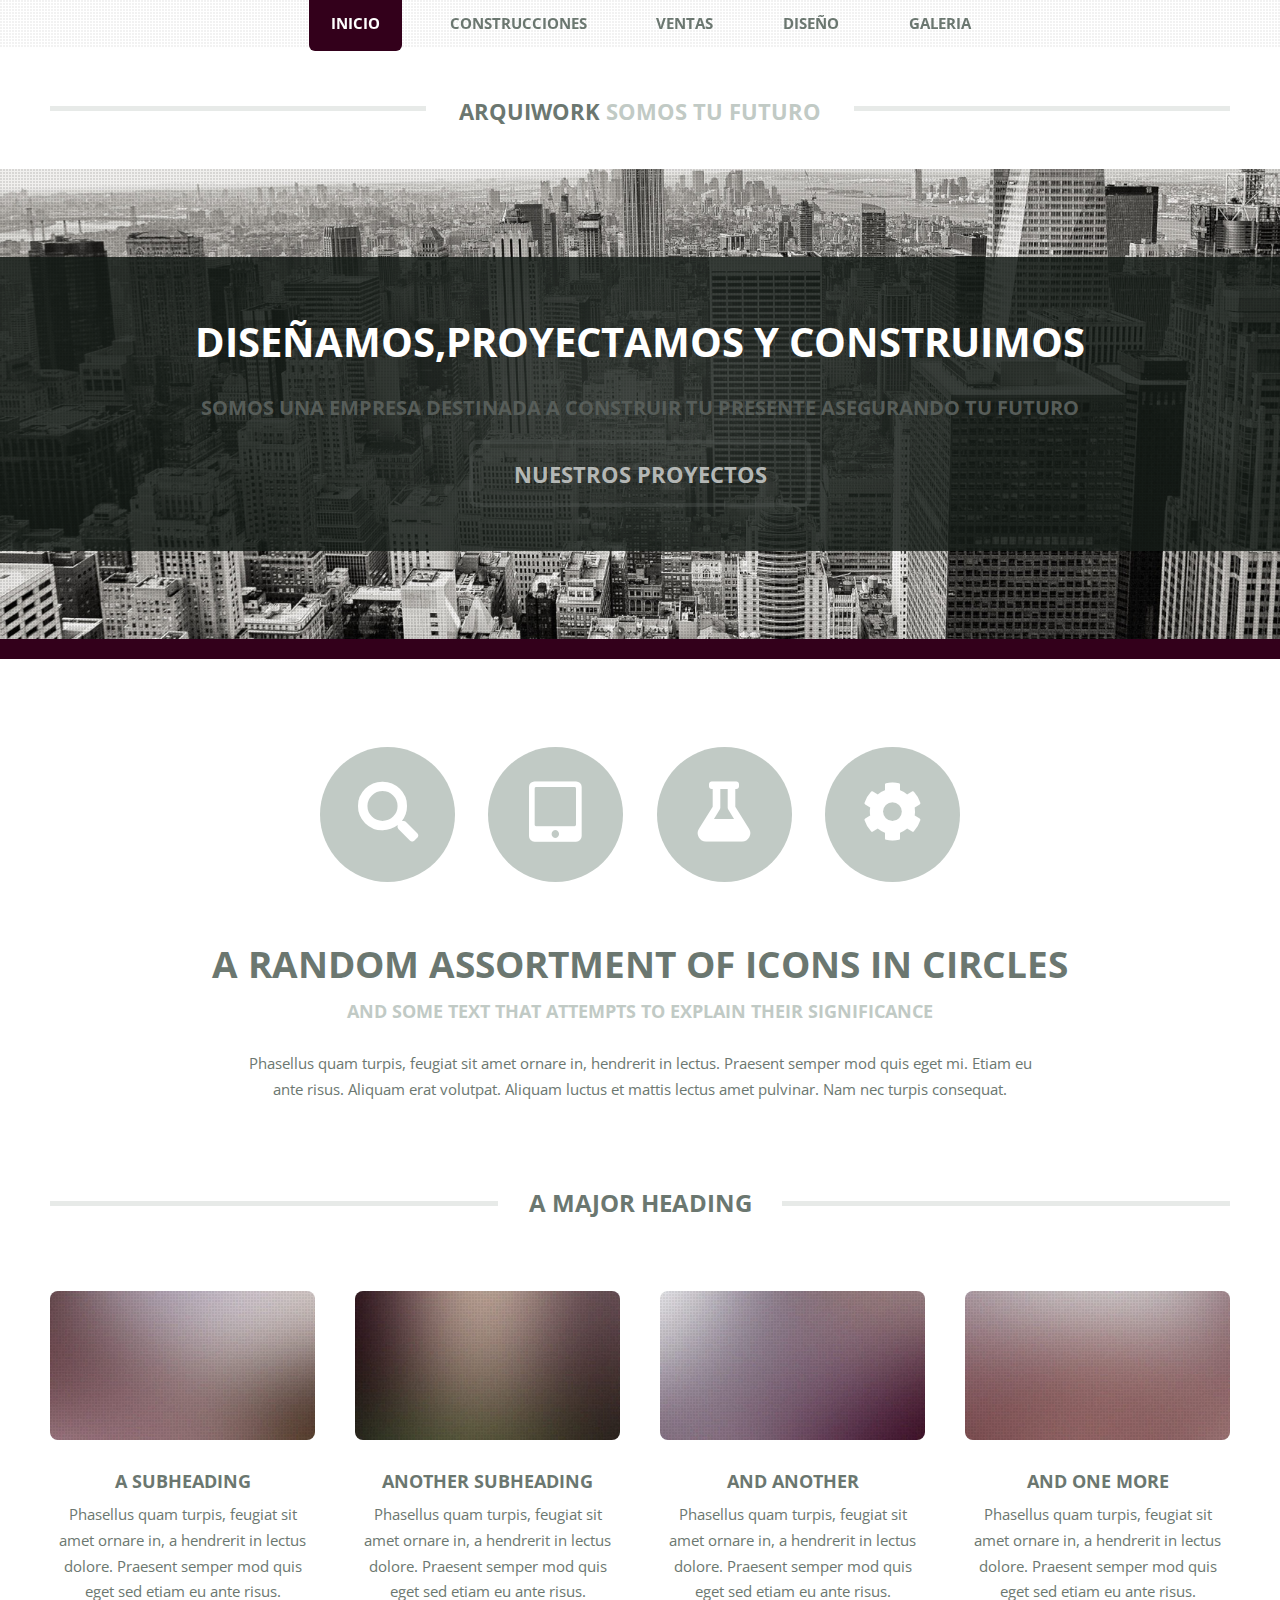
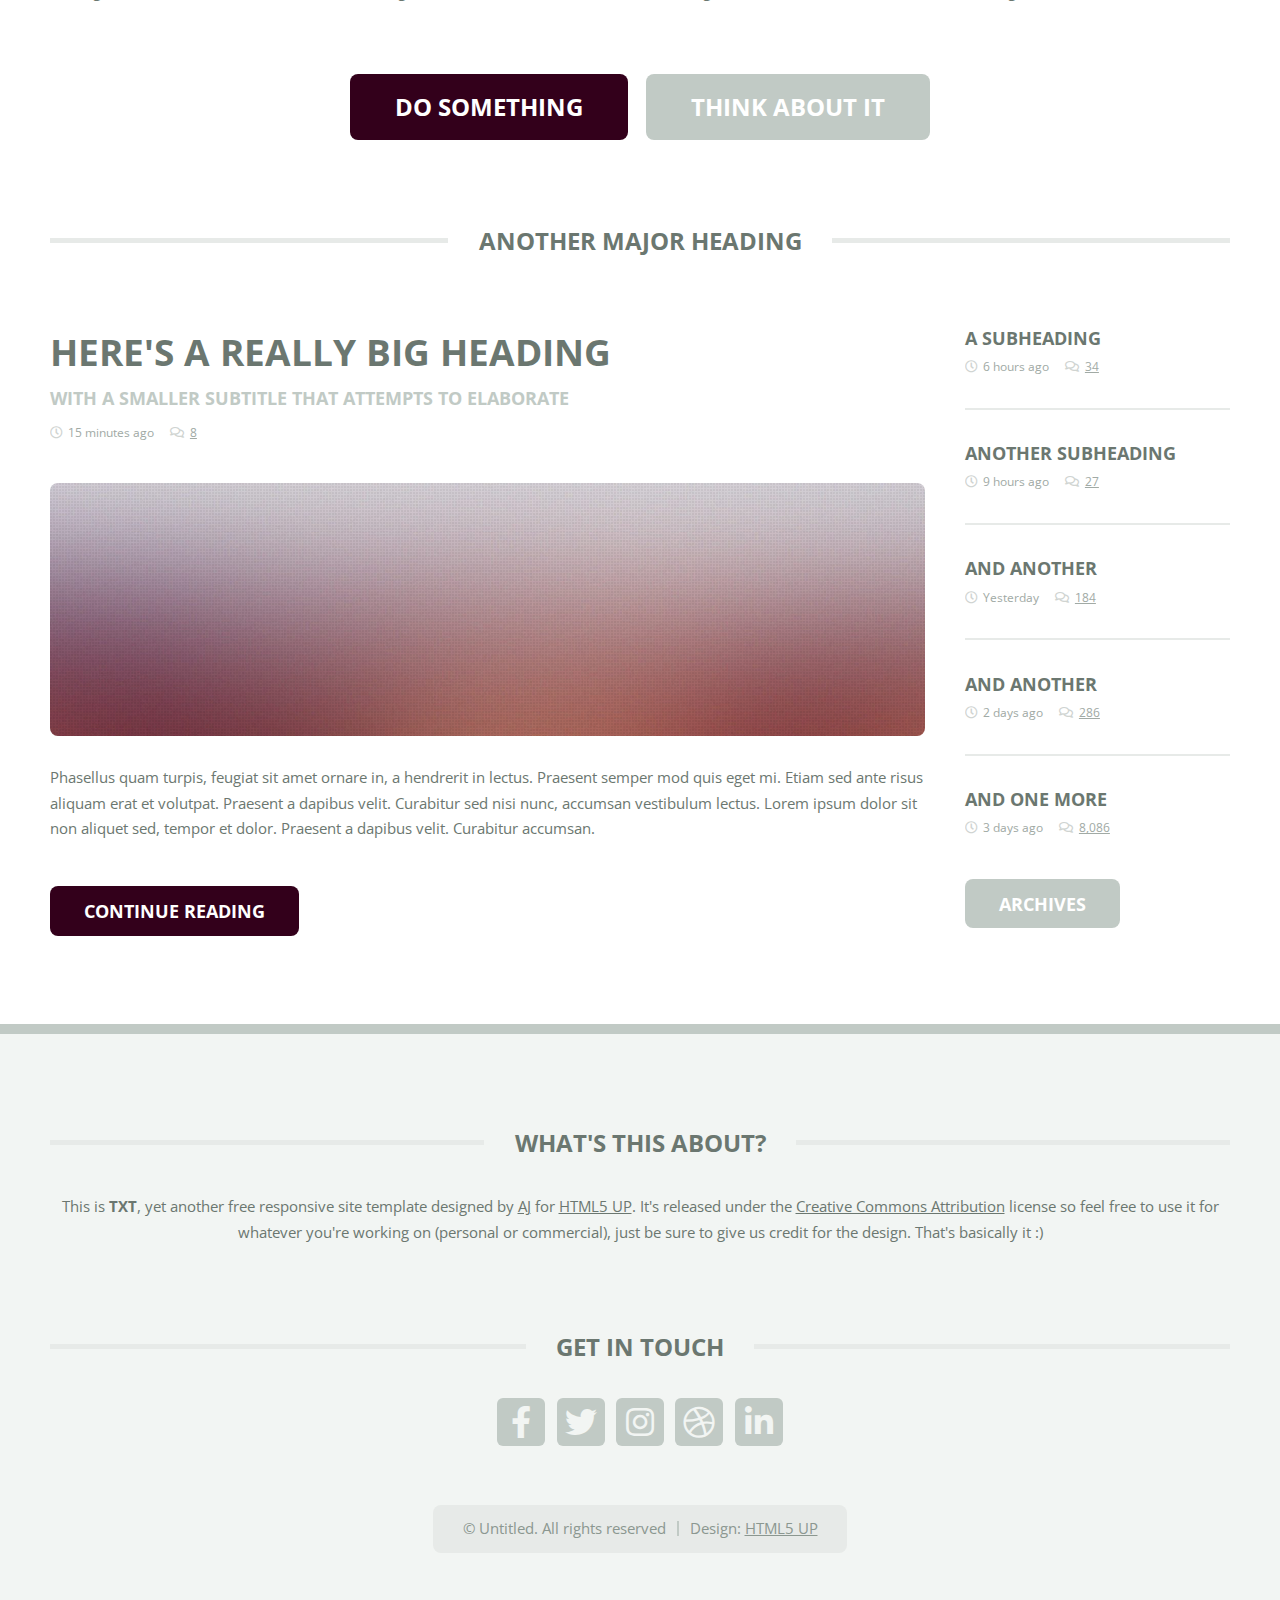
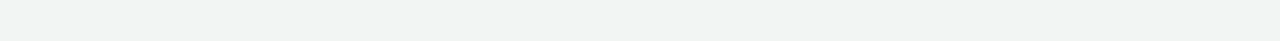
<file: arquitectura forge/html5up-txt/index.html>
<!DOCTYPE HTML>
<!--
	TXT by HTML5 UP
	html5up.net | @ajlkn
	Free for personal and commercial use under the CCA 3.0 license (html5up.net/license)
-->
<html>
	<head>
		<title>TXT by HTML5 UP</title>
		<meta charset="utf-8" />
		<meta name="viewport" content="width=device-width, initial-scale=1, user-scalable=no" />
		<link rel="stylesheet" href="assets/css/main.css" />
	</head>
	<body class="homepage is-preload">
		<div id="page-wrapper">

			<!-- Header -->
				<header id="header">
					<div class="logo container">
						<div>
							<h1><a href="index.html" id="logo">Arquiwork</a></h1>
							<p>Somos tu futuro</p>
						</div>
					</div>
				</header>

			<!-- Nav -->
				<nav id="nav">
					<ul>
						<li class="current"><a href="index.html">Inicio</a></li>
						<li>
							<a href="#">Construcciones</a>
							<ul>
								<li><a href="#">Edificios</a></li>
								<li><a href="#">Casas</a></li>
							</ul>
						</li>
						<li><a href="left-sidebar.html">Ventas</a>
						<ul>
							<li><a href="#">Departamentos</a></li>
							<li><a href="#">Casas</a></li>
							<li> <a href="#">Oficinas</a> </li>
							<li><a href="#">Lotes</a></li>
						</ul>
						</li>
						<li><a href="right-sidebar.html">Diseño</a>
						<ul>
							<li><a href="#">Interiores</a></li>
							<li><a href="#">Exteriores</a></li>
							<li> <a href="#">Planos</a> </li>
						</ul>
						</li>
						<li><a href="no-sidebar.html">Galeria</a></li>
					</ul>
				</nav>

			<!-- Banner -->
				<section id="banner">
					<div class="content">
						<h2>Diseñamos,Proyectamos y Construimos</h2>
						<p>
							somos una empresa destinada a construir tu presente asegurando tu futuro </p>
						<a href="#main" class="button scrolly">Nuestros Proyectos</a>
					</div>
				</section>

			<!-- Main -->
				<section id="main">
					<div class="container">
						<div class="row gtr-200">
							<div class="col-12">

								<!-- Highlight -->
									<section class="box highlight">
										<ul class="special">
											<li><a href="#" class="icon solid fa-search"><span class="label">Magnifier</span></a></li>
											<li><a href="#" class="icon solid fa-tablet-alt"><span class="label">Tablet</span></a></li>
											<li><a href="#" class="icon solid fa-flask"><span class="label">Flask</span></a></li>
											<li><a href="#" class="icon solid fa-cog"><span class="label">Cog?</span></a></li>
										</ul>
										<header>
											<h2>A random assortment of icons in circles</h2>
											<p>And some text that attempts to explain their significance</p>
										</header>
										<p>
											Phasellus quam turpis, feugiat sit amet ornare in, hendrerit in lectus. Praesent semper mod quis eget mi. Etiam eu<br />
											ante risus. Aliquam erat volutpat. Aliquam luctus et mattis lectus amet pulvinar. Nam nec turpis consequat.
										</p>
									</section>

							</div>
							<div class="col-12">

								<!-- Features -->
									<section class="box features">
										<h2 class="major"><span>A Major Heading</span></h2>
										<div>
											<div class="row">
												<div class="col-3 col-6-medium col-12-small">

													<!-- Feature -->
														<section class="box feature">
															<a href="#" class="image featured"><img src="images/pic01.jpg" alt="" /></a>
															<h3><a href="#">A Subheading</a></h3>
															<p>
																Phasellus quam turpis, feugiat sit amet ornare in, a hendrerit in
																lectus dolore. Praesent semper mod quis eget sed etiam eu ante risus.
															</p>
														</section>

												</div>
												<div class="col-3 col-6-medium col-12-small">

													<!-- Feature -->
														<section class="box feature">
															<a href="#" class="image featured"><img src="images/pic02.jpg" alt="" /></a>
															<h3><a href="#">Another Subheading</a></h3>
															<p>
																Phasellus quam turpis, feugiat sit amet ornare in, a hendrerit in
																lectus dolore. Praesent semper mod quis eget sed etiam eu ante risus.
															</p>
														</section>

												</div>
												<div class="col-3 col-6-medium col-12-small">

													<!-- Feature -->
														<section class="box feature">
															<a href="#" class="image featured"><img src="images/pic03.jpg" alt="" /></a>
															<h3><a href="#">And Another</a></h3>
															<p>
																Phasellus quam turpis, feugiat sit amet ornare in, a hendrerit in
																lectus dolore. Praesent semper mod quis eget sed etiam eu ante risus.
															</p>
														</section>

												</div>
												<div class="col-3 col-6-medium col-12-small">

													<!-- Feature -->
														<section class="box feature">
															<a href="#" class="image featured"><img src="images/pic04.jpg" alt="" /></a>
															<h3><a href="#">And One More</a></h3>
															<p>
																Phasellus quam turpis, feugiat sit amet ornare in, a hendrerit in
																lectus dolore. Praesent semper mod quis eget sed etiam eu ante risus.
															</p>
														</section>

												</div>
												<div class="col-12">
													<ul class="actions">
														<li><a href="#" class="button large">Do Something</a></li>
														<li><a href="#" class="button alt large">Think About It</a></li>
													</ul>
												</div>
											</div>
										</div>
									</section>

							</div>
							<div class="col-12">

								<!-- Blog -->
									<section class="box blog">
										<h2 class="major"><span>Another Major Heading</span></h2>
										<div>
											<div class="row">
												<div class="col-9 col-12-medium">
													<div class="content">

														<!-- Featured Post -->
															<article class="box post">
																<header>
																	<h3><a href="#">Here's a really big heading</a></h3>
																	<p>With a smaller subtitle that attempts to elaborate</p>
																	<ul class="meta">
																		<li class="icon fa-clock">15 minutes ago</li>
																		<li class="icon fa-comments"><a href="#">8</a></li>
																	</ul>
																</header>
																<a href="#" class="image featured"><img src="images/pic05.jpg" alt="" /></a>
																<p>
																	Phasellus quam turpis, feugiat sit amet ornare in, a hendrerit in lectus. Praesent
																	semper mod quis eget mi. Etiam sed ante risus aliquam erat et volutpat. Praesent a
																	dapibus velit. Curabitur sed nisi nunc, accumsan vestibulum lectus. Lorem ipsum
																	dolor sit non aliquet sed, tempor et dolor. Praesent a dapibus velit. Curabitur
																	accumsan.
																</p>
																<a href="#" class="button">Continue Reading</a>
															</article>

													</div>
												</div>
												<div class="col-3 col-12-medium">
													<div class="sidebar">

														<!-- Archives -->
															<ul class="divided">
																<li>
																	<article class="box post-summary">
																		<h3><a href="#">A Subheading</a></h3>
																		<ul class="meta">
																			<li class="icon fa-clock">6 hours ago</li>
																			<li class="icon fa-comments"><a href="#">34</a></li>
																		</ul>
																	</article>
																</li>
																<li>
																	<article class="box post-summary">
																		<h3><a href="#">Another Subheading</a></h3>
																		<ul class="meta">
																			<li class="icon fa-clock">9 hours ago</li>
																			<li class="icon fa-comments"><a href="#">27</a></li>
																		</ul>
																	</article>
																</li>
																<li>
																	<article class="box post-summary">
																		<h3><a href="#">And Another</a></h3>
																		<ul class="meta">
																			<li class="icon fa-clock">Yesterday</li>
																			<li class="icon fa-comments"><a href="#">184</a></li>
																		</ul>
																	</article>
																</li>
																<li>
																	<article class="box post-summary">
																		<h3><a href="#">And Another</a></h3>
																		<ul class="meta">
																			<li class="icon fa-clock">2 days ago</li>
																			<li class="icon fa-comments"><a href="#">286</a></li>
																		</ul>
																	</article>
																</li>
																<li>
																	<article class="box post-summary">
																		<h3><a href="#">And One More</a></h3>
																		<ul class="meta">
																			<li class="icon fa-clock">3 days ago</li>
																			<li class="icon fa-comments"><a href="#">8,086</a></li>
																		</ul>
																	</article>
																</li>
															</ul>
															<a href="#" class="button alt">Archives</a>

													</div>
												</div>
											</div>
										</div>
									</section>

							</div>
						</div>
					</div>
				</section>

			<!-- Footer -->
				<footer id="footer">
					<div class="container">
						<div class="row gtr-200">
							<div class="col-12">

								<!-- About -->
									<section>
										<h2 class="major"><span>What's this about?</span></h2>
										<p>
											This is <strong>TXT</strong>, yet another free responsive site template designed by
											<a href="http://twitter.com/ajlkn">AJ</a> for <a href="http://html5up.net">HTML5 UP</a>. It's released under the
											<a href="http://html5up.net/license/">Creative Commons Attribution</a> license so feel free to use it for
											whatever you're working on (personal or commercial), just be sure to give us credit for the design.
											That's basically it :)
										</p>
									</section>

							</div>
							<div class="col-12">

								<!-- Contact -->
									<section>
										<h2 class="major"><span>Get in touch</span></h2>
										<ul class="contact">
											<li><a class="icon brands fa-facebook-f" href="#"><span class="label">Facebook</span></a></li>
											<li><a class="icon brands fa-twitter" href="#"><span class="label">Twitter</span></a></li>
											<li><a class="icon brands fa-instagram" href="#"><span class="label">Instagram</span></a></li>
											<li><a class="icon brands fa-dribbble" href="#"><span class="label">Dribbble</span></a></li>
											<li><a class="icon brands fa-linkedin-in" href="#"><span class="label">LinkedIn</span></a></li>
										</ul>
									</section>

							</div>
						</div>

						<!-- Copyright -->
							<div id="copyright">
								<ul class="menu">
									<li>&copy; Untitled. All rights reserved</li><li>Design: <a href="http://html5up.net">HTML5 UP</a></li>
								</ul>
							</div>

					</div>
				</footer>

		</div>

		<!-- Scripts -->
			<script src="assets/js/jquery.min.js"></script>
			<script src="assets/js/jquery.dropotron.min.js"></script>
			<script src="assets/js/jquery.scrolly.min.js"></script>
			<script src="assets/js/browser.min.js"></script>
			<script src="assets/js/breakpoints.min.js"></script>
			<script src="assets/js/util.js"></script>
			<script src="assets/js/main.js"></script>

	</body>
</html>
</file>
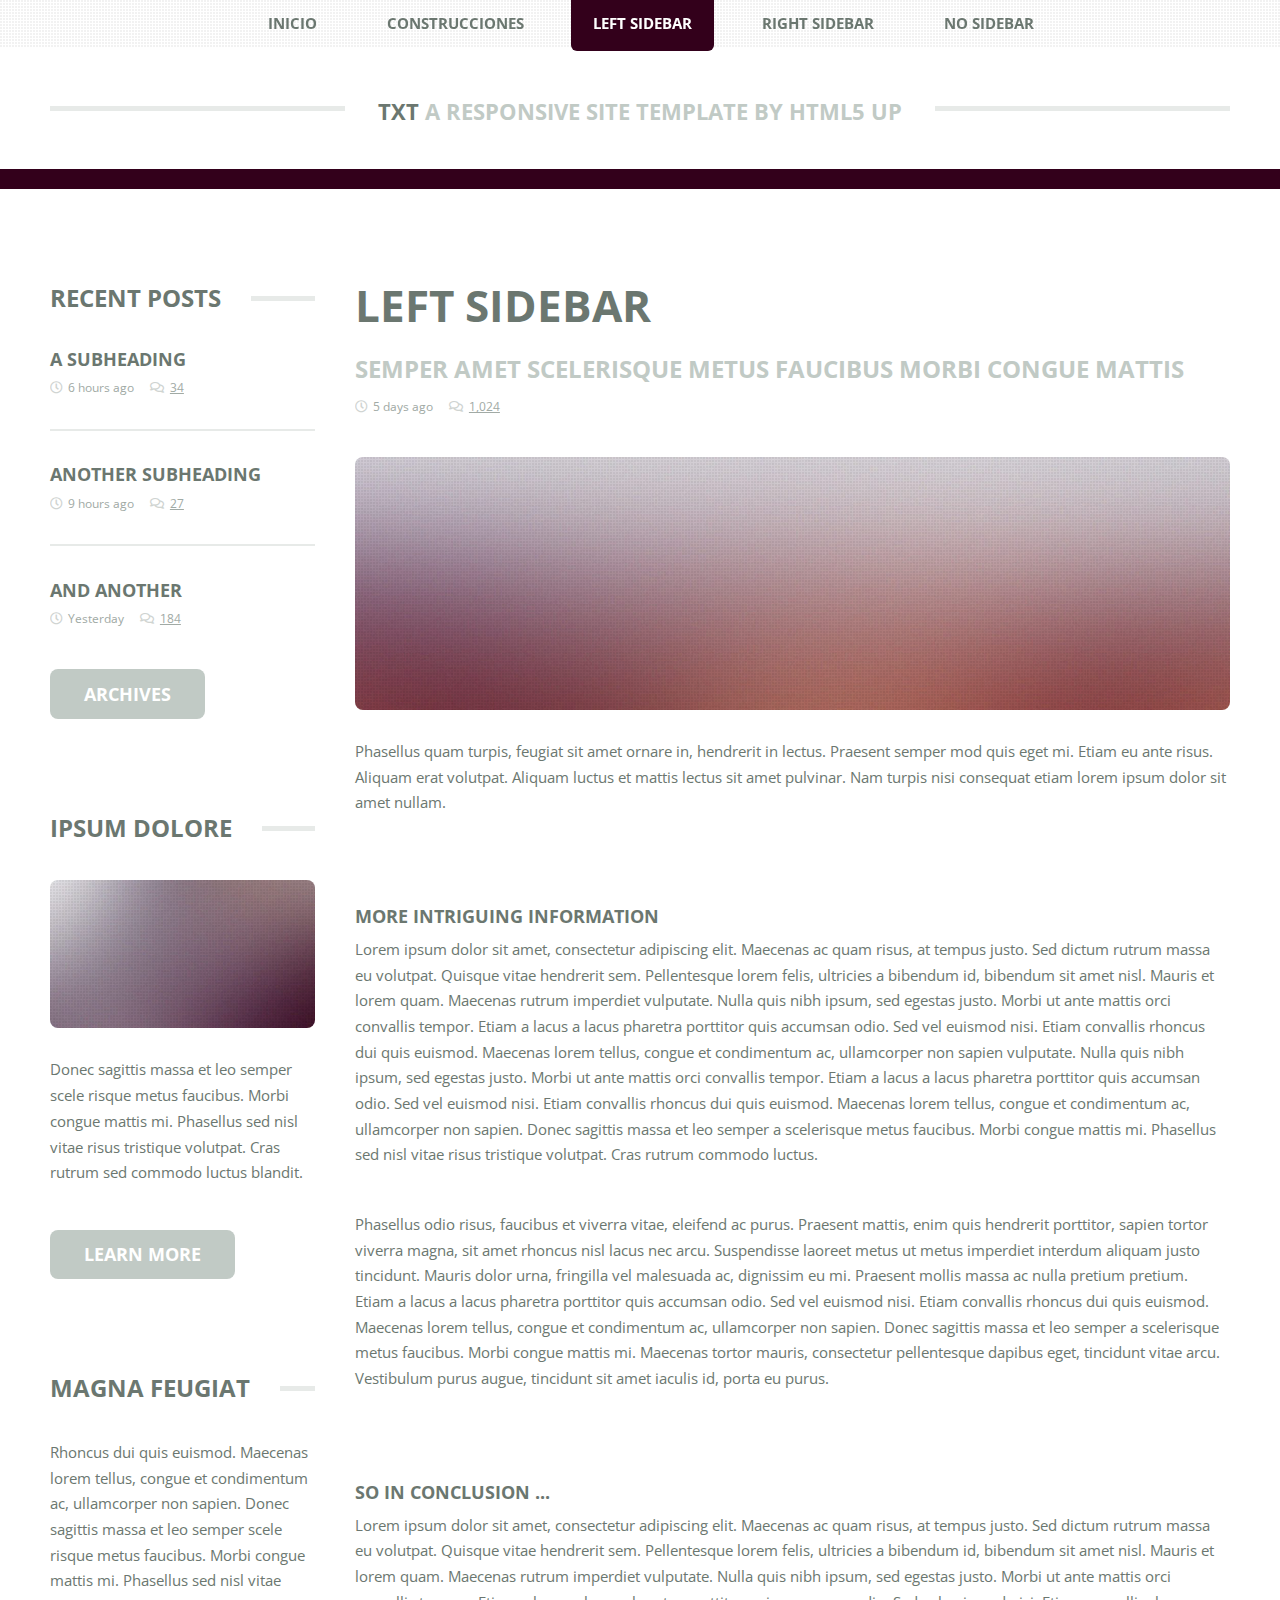
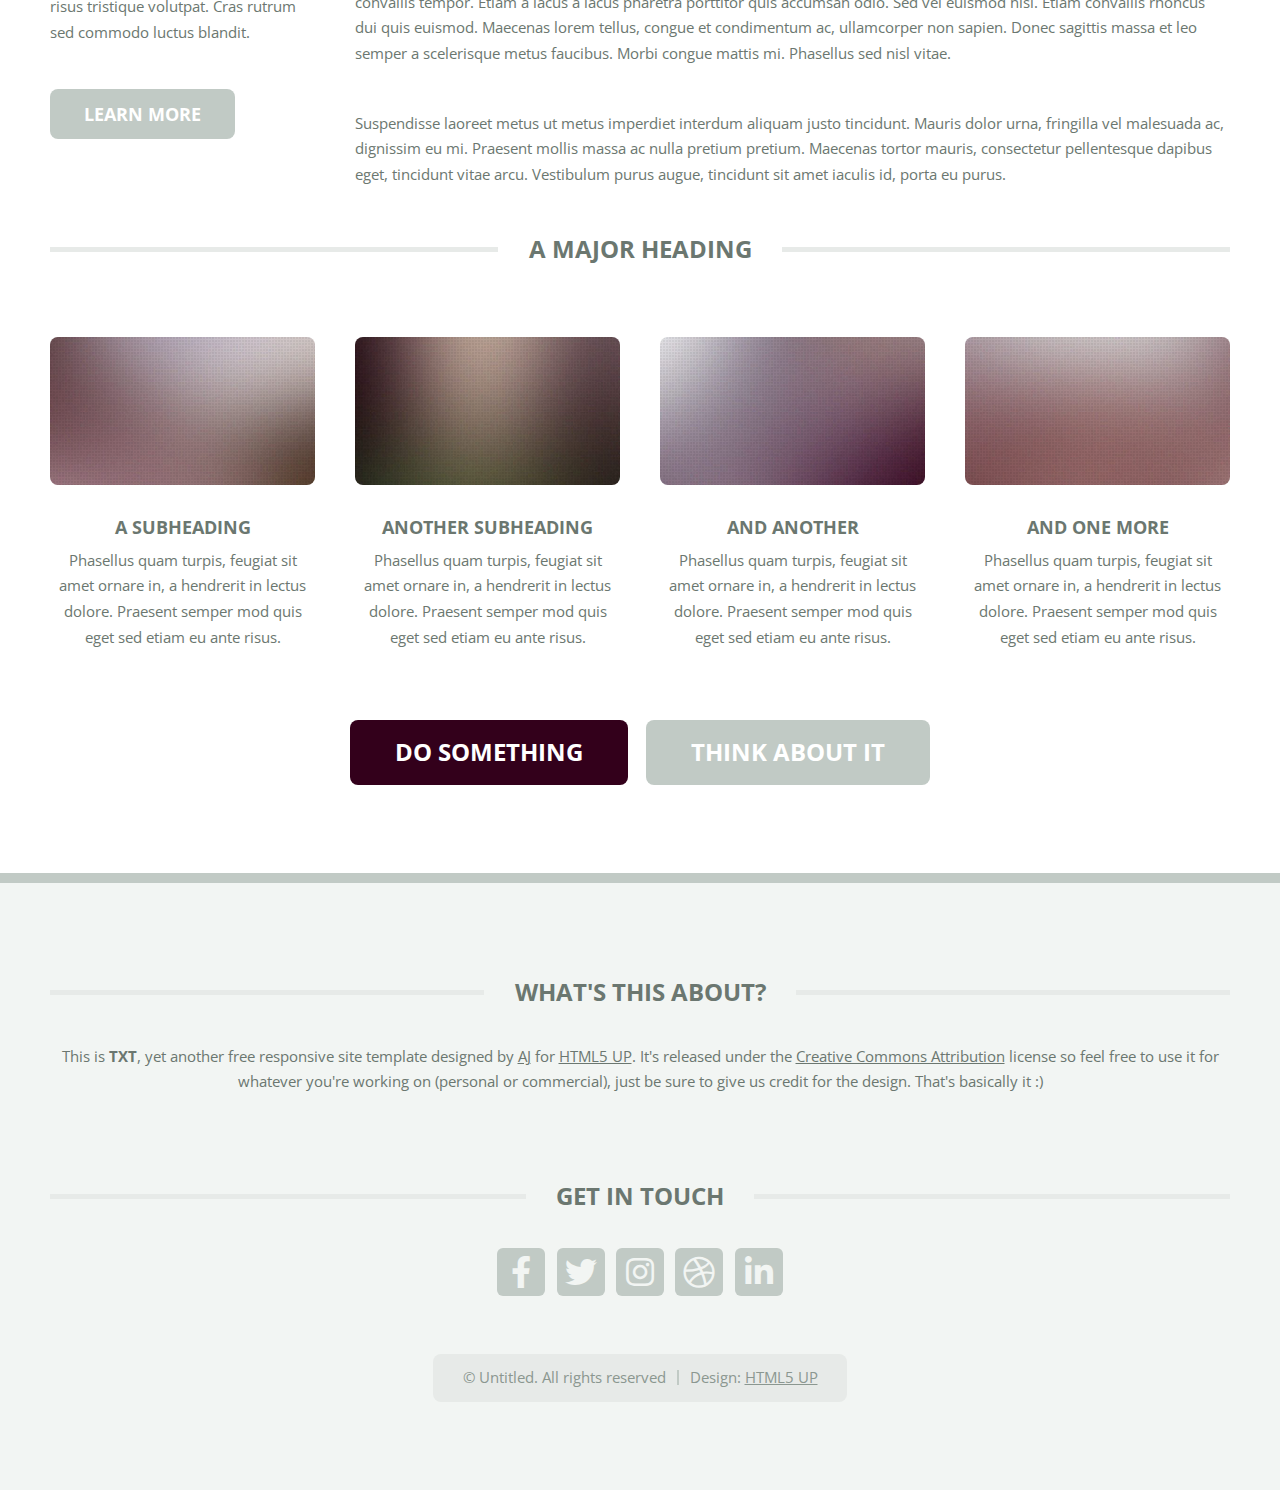
<file: arquitectura forge/html5up-txt/left-sidebar.html>
<!DOCTYPE HTML>
<!--
	TXT by HTML5 UP
	html5up.net | @ajlkn
	Free for personal and commercial use under the CCA 3.0 license (html5up.net/license)
-->
<html>
	<head>
		<title>Left Sidebar - TXT by HTML5 UP</title>
		<meta charset="utf-8" />
		<meta name="viewport" content="width=device-width, initial-scale=1, user-scalable=no" />
		<link rel="stylesheet" href="assets/css/main.css" />
	</head>
	<body class="is-preload">
		<div id="page-wrapper">

			<!-- Header -->
				<header id="header">
					<div class="logo container">
						<div>
							<h1><a href="index.html" id="logo">TXT</a></h1>
							<p>A responsive site template by HTML5 UP</p>
						</div>
					</div>
				</header>

			<!-- Nav -->
				<nav id="nav">
					<ul>
						<li><a href="index.html">Inicio</a></li>
						<li>
							<a href="#">Construcciones</a>
							<ul>
								<li><a href="#">Lorem ipsum dolor</a></li>
								<li><a href="#">Magna phasellus</a></li>
								<li>
									<a href="#">Phasellus consequat</a>
									<ul>
										<li><a href="#">Lorem ipsum dolor</a></li>
										<li><a href="#">Phasellus consequat</a></li>
										<li><a href="#">Magna phasellus</a></li>
										<li><a href="#">Etiam dolore nisl</a></li>
									</ul>
								</li>
								<li><a href="#">Veroeros feugiat</a></li>
							</ul>
						</li>
						<li class="current"><a href="left-sidebar.html">Left Sidebar</a></li>
						<li><a href="right-sidebar.html">Right Sidebar</a></li>
						<li><a href="no-sidebar.html">No Sidebar</a></li>
					</ul>
				</nav>

			<!-- Main -->
				<section id="main">
					<div class="container">
						<div class="row">
							<div class="col-3 col-12-medium">
								<div class="sidebar">

									<!-- Sidebar -->

										<!-- Recent Posts -->
											<section>
												<h2 class="major"><span>Recent Posts</span></h2>
												<ul class="divided">
													<li>
														<article class="box post-summary">
															<h3><a href="#">A Subheading</a></h3>
															<ul class="meta">
																<li class="icon fa-clock">6 hours ago</li>
																<li class="icon fa-comments"><a href="#">34</a></li>
															</ul>
														</article>
													</li>
													<li>
														<article class="box post-summary">
															<h3><a href="#">Another Subheading</a></h3>
															<ul class="meta">
																<li class="icon fa-clock">9 hours ago</li>
																<li class="icon fa-comments"><a href="#">27</a></li>
															</ul>
														</article>
													</li>
													<li>
														<article class="box post-summary">
															<h3><a href="#">And Another</a></h3>
															<ul class="meta">
																<li class="icon fa-clock">Yesterday</li>
																<li class="icon fa-comments"><a href="#">184</a></li>
															</ul>
														</article>
													</li>
												</ul>
												<a href="#" class="button alt">Archives</a>
											</section>

										<!-- Something -->
											<section>
												<h2 class="major"><span>Ipsum Dolore</span></h2>
												<a href="#" class="image featured"><img src="images/pic03.jpg" alt="" /></a>
												<p>
													Donec sagittis massa et leo semper scele risque metus faucibus. Morbi congue mattis mi.
													Phasellus sed nisl vitae risus tristique volutpat. Cras rutrum sed commodo luctus blandit.
												</p>
												<a href="#" class="button alt">Learn more</a>
											</section>

										<!-- Something -->
											<section>
												<h2 class="major"><span>Magna Feugiat</span></h2>
												<p>
													Rhoncus dui quis euismod. Maecenas lorem tellus, congue et condimentum ac, ullamcorper non sapien.
													Donec sagittis massa et leo semper scele risque metus faucibus. Morbi congue mattis mi.
													Phasellus sed nisl vitae risus tristique volutpat. Cras rutrum sed commodo luctus blandit.
												</p>
												<a href="#" class="button alt">Learn more</a>
											</section>

								</div>
							</div>
							<div class="col-9 col-12-medium imp-medium">
								<div class="content">

									<!-- Content -->

										<article class="box page-content">

											<header>
												<h2>Left Sidebar</h2>
												<p>Semper amet scelerisque metus faucibus morbi congue mattis</p>
												<ul class="meta">
													<li class="icon fa-clock">5 days ago</li>
													<li class="icon fa-comments"><a href="#">1,024</a></li>
												</ul>
											</header>

											<section>
												<span class="image featured"><img src="images/pic05.jpg" alt="" /></span>
												<p>
													Phasellus quam turpis, feugiat sit amet ornare in, hendrerit in lectus.
													Praesent semper mod quis eget mi. Etiam eu ante risus. Aliquam erat volutpat.
													Aliquam luctus et mattis lectus sit amet pulvinar. Nam turpis nisi
													consequat etiam lorem ipsum dolor sit amet nullam.
												</p>
											</section>

											<section>
												<h3>More intriguing information</h3>
												<p>
													Lorem ipsum dolor sit amet, consectetur adipiscing elit. Maecenas ac quam risus, at tempus
													justo. Sed dictum rutrum massa eu volutpat. Quisque vitae hendrerit sem. Pellentesque lorem felis,
													ultricies a bibendum id, bibendum sit amet nisl. Mauris et lorem quam. Maecenas rutrum imperdiet
													vulputate. Nulla quis nibh ipsum, sed egestas justo. Morbi ut ante mattis orci convallis tempor.
													Etiam a lacus a lacus pharetra porttitor quis accumsan odio. Sed vel euismod nisi. Etiam convallis
													rhoncus dui quis euismod. Maecenas lorem tellus, congue et condimentum ac, ullamcorper non sapien
													vulputate. Nulla quis nibh ipsum, sed egestas justo. Morbi ut ante mattis orci convallis tempor.
													Etiam a lacus a lacus pharetra porttitor quis accumsan odio. Sed vel euismod nisi. Etiam convallis
													rhoncus dui quis euismod. Maecenas lorem tellus, congue et condimentum ac, ullamcorper non sapien.
													Donec sagittis massa et leo semper a scelerisque metus faucibus. Morbi congue mattis mi.
													Phasellus sed nisl vitae risus tristique volutpat. Cras rutrum commodo luctus.
												</p>
												<p>
													Phasellus odio risus, faucibus et viverra vitae, eleifend ac purus. Praesent mattis, enim
													quis hendrerit porttitor, sapien tortor viverra magna, sit amet rhoncus nisl lacus nec arcu.
													Suspendisse laoreet metus ut metus imperdiet interdum aliquam justo tincidunt. Mauris dolor urna,
													fringilla vel malesuada ac, dignissim eu mi. Praesent mollis massa ac nulla pretium pretium.
													Etiam a lacus a lacus pharetra porttitor quis accumsan odio. Sed vel euismod nisi. Etiam convallis
													rhoncus dui quis euismod. Maecenas lorem tellus, congue et condimentum ac, ullamcorper non sapien.
													Donec sagittis massa et leo semper a scelerisque metus faucibus. Morbi congue mattis mi.
													Maecenas tortor mauris, consectetur pellentesque dapibus eget, tincidunt vitae arcu.
													Vestibulum purus augue, tincidunt sit amet iaculis id, porta eu purus.
												</p>
											</section>

											<section>
												<h3>So in conclusion ...</h3>
												<p>
													Lorem ipsum dolor sit amet, consectetur adipiscing elit. Maecenas ac quam risus, at tempus
													justo. Sed dictum rutrum massa eu volutpat. Quisque vitae hendrerit sem. Pellentesque lorem felis,
													ultricies a bibendum id, bibendum sit amet nisl. Mauris et lorem quam. Maecenas rutrum imperdiet
													vulputate. Nulla quis nibh ipsum, sed egestas justo. Morbi ut ante mattis orci convallis tempor.
													Etiam a lacus a lacus pharetra porttitor quis accumsan odio. Sed vel euismod nisi. Etiam convallis
													rhoncus dui quis euismod. Maecenas lorem tellus, congue et condimentum ac, ullamcorper non sapien.
													Donec sagittis massa et leo semper a scelerisque metus faucibus. Morbi congue mattis mi.
													Phasellus sed nisl vitae.
												</p>
												<p>
													Suspendisse laoreet metus ut metus imperdiet interdum aliquam justo tincidunt. Mauris dolor urna,
													fringilla vel malesuada ac, dignissim eu mi. Praesent mollis massa ac nulla pretium pretium.
													Maecenas tortor mauris, consectetur pellentesque dapibus eget, tincidunt vitae arcu.
													Vestibulum purus augue, tincidunt sit amet iaculis id, porta eu purus.
												</p>
											</section>

										</article>

								</div>
							</div>
							<div class="col-12">

								<!-- Features -->
									<section class="box features">
										<h2 class="major"><span>A Major Heading</span></h2>
										<div>
											<div class="row">
												<div class="col-3 col-6-medium col-12-small">

													<!-- Feature -->
														<section class="box feature">
															<a href="#" class="image featured"><img src="images/pic01.jpg" alt="" /></a>
															<h3><a href="#">A Subheading</a></h3>
															<p>
																Phasellus quam turpis, feugiat sit amet ornare in, a hendrerit in
																lectus dolore. Praesent semper mod quis eget sed etiam eu ante risus.
															</p>
														</section>

												</div>
												<div class="col-3 col-6-medium col-12-small">

													<!-- Feature -->
														<section class="box feature">
															<a href="#" class="image featured"><img src="images/pic02.jpg" alt="" /></a>
															<h3><a href="#">Another Subheading</a></h3>
															<p>
																Phasellus quam turpis, feugiat sit amet ornare in, a hendrerit in
																lectus dolore. Praesent semper mod quis eget sed etiam eu ante risus.
															</p>
														</section>

												</div>
												<div class="col-3 col-6-medium col-12-small">

													<!-- Feature -->
														<section class="box feature">
															<a href="#" class="image featured"><img src="images/pic03.jpg" alt="" /></a>
															<h3><a href="#">And Another</a></h3>
															<p>
																Phasellus quam turpis, feugiat sit amet ornare in, a hendrerit in
																lectus dolore. Praesent semper mod quis eget sed etiam eu ante risus.
															</p>
														</section>

												</div>
												<div class="col-3 col-6-medium col-12-small">

													<!-- Feature -->
														<section class="box feature">
															<a href="#" class="image featured"><img src="images/pic04.jpg" alt="" /></a>
															<h3><a href="#">And One More</a></h3>
															<p>
																Phasellus quam turpis, feugiat sit amet ornare in, a hendrerit in
																lectus dolore. Praesent semper mod quis eget sed etiam eu ante risus.
															</p>
														</section>

												</div>
												<div class="col-12">
													<ul class="actions">
														<li><a href="#" class="button large">Do Something</a></li>
														<li><a href="#" class="button alt large">Think About It</a></li>
													</ul>
												</div>
											</div>
										</div>
									</section>

							</div>
						</div>
					</div>
				</section>

			<!-- Footer -->
				<footer id="footer">
					<div class="container">
						<div class="row gtr-200">
							<div class="col-12">

								<!-- About -->
									<section>
										<h2 class="major"><span>What's this about?</span></h2>
										<p>
											This is <strong>TXT</strong>, yet another free responsive site template designed by
											<a href="http://twitter.com/ajlkn">AJ</a> for <a href="http://html5up.net">HTML5 UP</a>. It's released under the
											<a href="http://html5up.net/license/">Creative Commons Attribution</a> license so feel free to use it for
											whatever you're working on (personal or commercial), just be sure to give us credit for the design.
											That's basically it :)
										</p>
									</section>

							</div>
							<div class="col-12">

								<!-- Contact -->
									<section>
										<h2 class="major"><span>Get in touch</span></h2>
										<ul class="contact">
											<li><a class="icon brands fa-facebook-f" href="#"><span class="label">Facebook</span></a></li>
											<li><a class="icon brands fa-twitter" href="#"><span class="label">Twitter</span></a></li>
											<li><a class="icon brands fa-instagram" href="#"><span class="label">Instagram</span></a></li>
											<li><a class="icon brands fa-dribbble" href="#"><span class="label">Dribbble</span></a></li>
											<li><a class="icon brands fa-linkedin-in" href="#"><span class="label">LinkedIn</span></a></li>
										</ul>
									</section>

							</div>
						</div>

						<!-- Copyright -->
							<div id="copyright">
								<ul class="menu">
									<li>&copy; Untitled. All rights reserved</li><li>Design: <a href="http://html5up.net">HTML5 UP</a></li>
								</ul>
							</div>

					</div>
				</footer>

		</div>

		<!-- Scripts -->
			<script src="assets/js/jquery.min.js"></script>
			<script src="assets/js/jquery.dropotron.min.js"></script>
			<script src="assets/js/jquery.scrolly.min.js"></script>
			<script src="assets/js/browser.min.js"></script>
			<script src="assets/js/breakpoints.min.js"></script>
			<script src="assets/js/util.js"></script>
			<script src="assets/js/main.js"></script>

	</body>
</html>
</file>
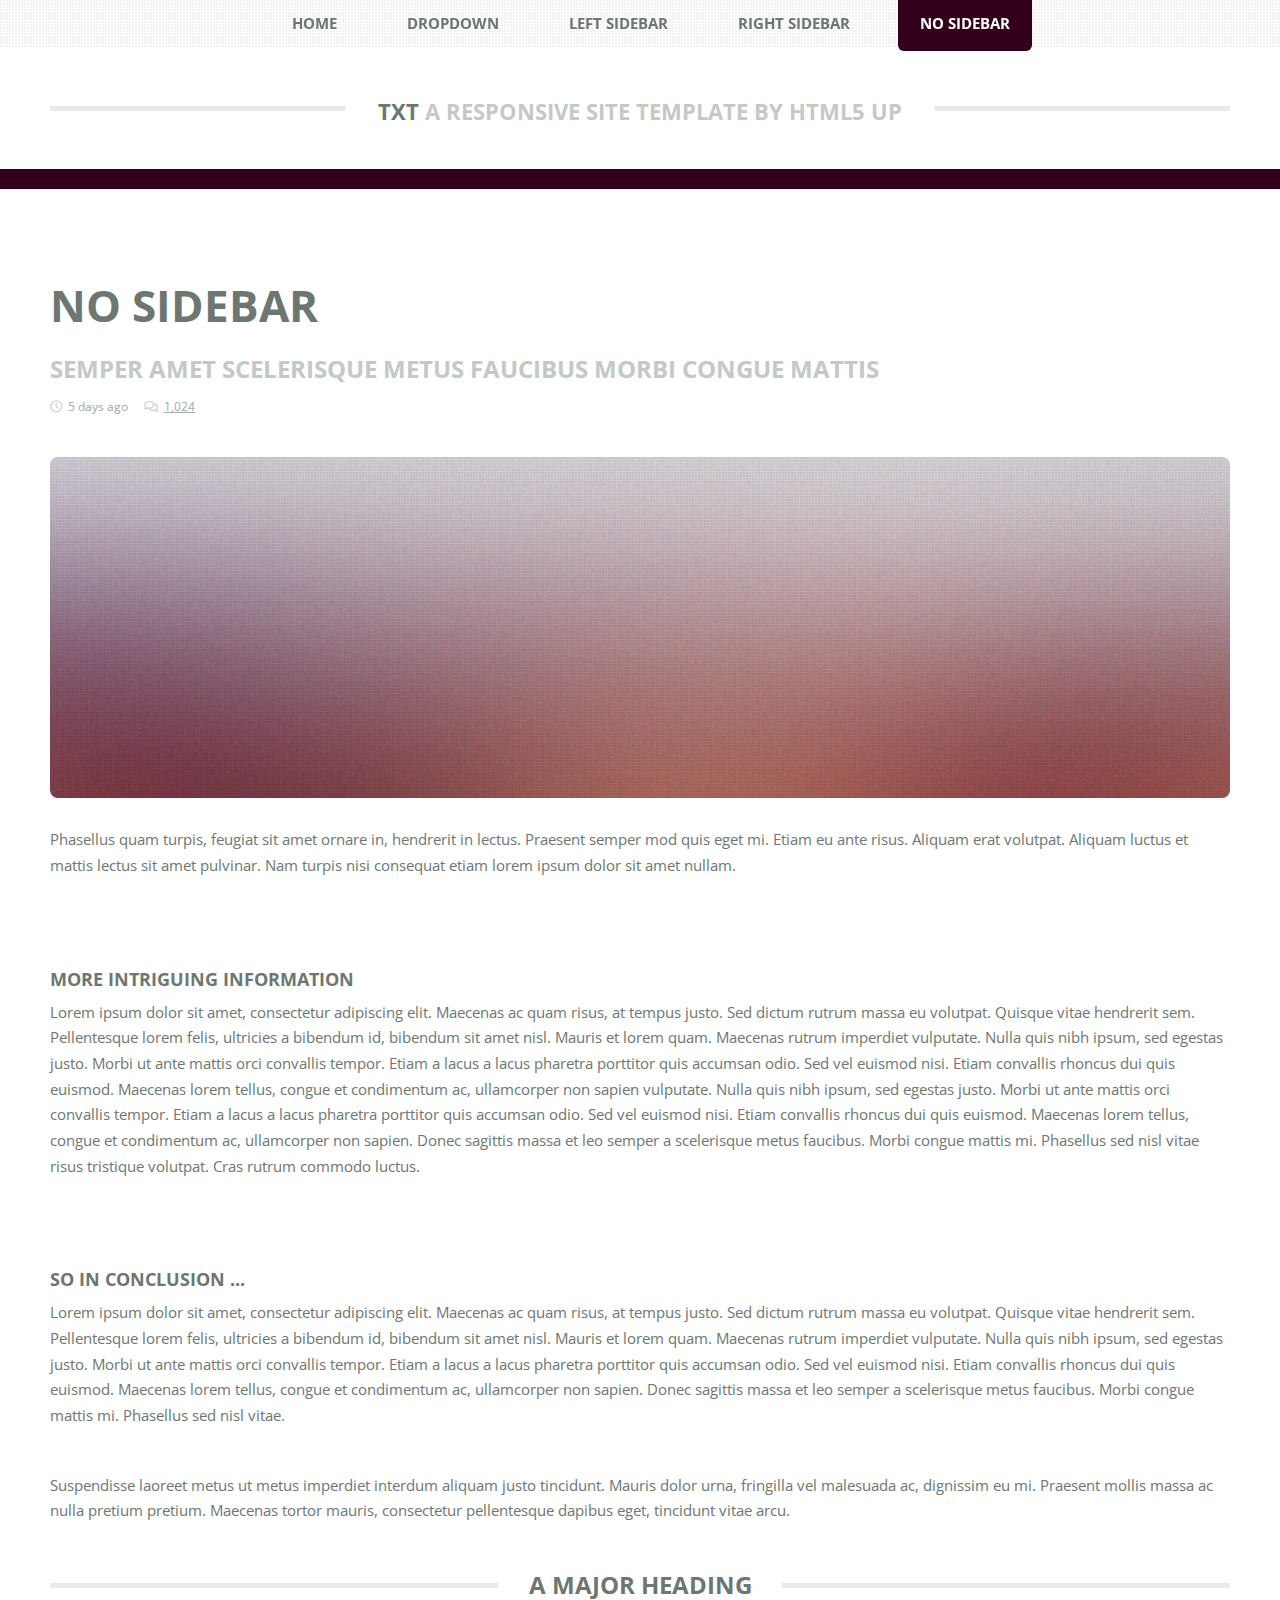
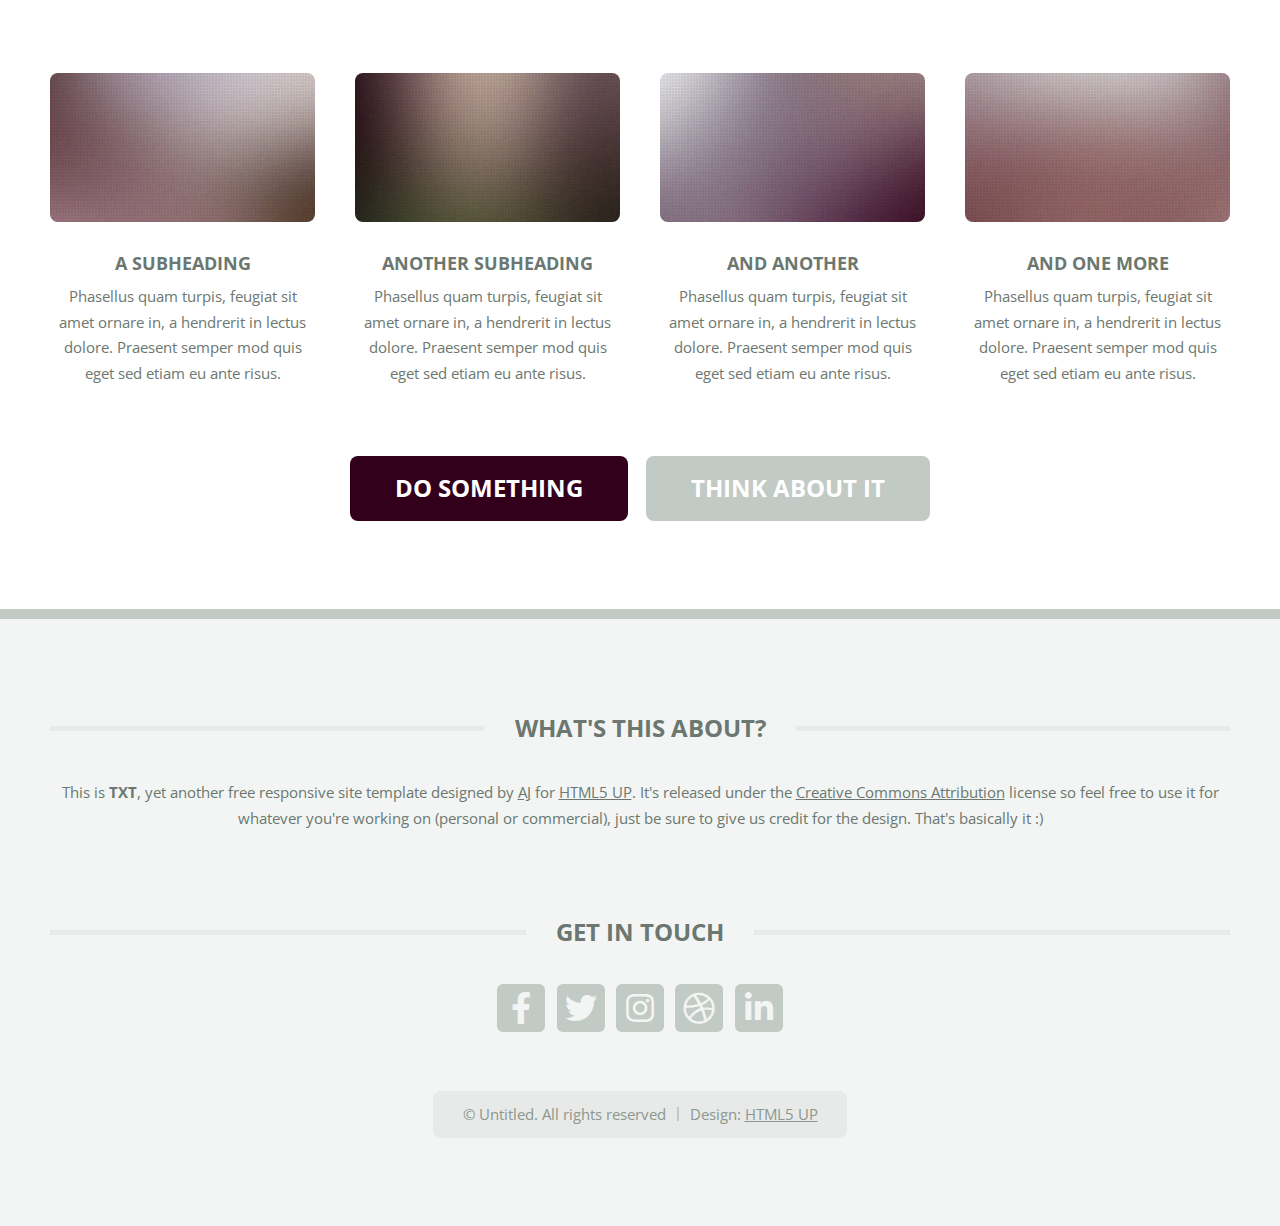
<file: arquitectura forge/html5up-txt/no-sidebar.html>
<!DOCTYPE HTML>
<!--
	TXT by HTML5 UP
	html5up.net | @ajlkn
	Free for personal and commercial use under the CCA 3.0 license (html5up.net/license)
-->
<html>
	<head>
		<title>No Sidebar - TXT by HTML5 UP</title>
		<meta charset="utf-8" />
		<meta name="viewport" content="width=device-width, initial-scale=1, user-scalable=no" />
		<link rel="stylesheet" href="assets/css/main.css" />
	</head>
	<body class="is-preload">
		<div id="page-wrapper">

			<!-- Header -->
				<header id="header">
					<div class="logo container">
						<div>
							<h1><a href="index.html" id="logo">TXT</a></h1>
							<p>A responsive site template by HTML5 UP</p>
						</div>
					</div>
				</header>

			<!-- Nav -->
				<nav id="nav">
					<ul>
						<li><a href="index.html">Home</a></li>
						<li>
							<a href="#">Dropdown</a>
							<ul>
								<li><a href="#">Lorem ipsum dolor</a></li>
								<li><a href="#">Magna phasellus</a></li>
								<li>
									<a href="#">Phasellus consequat</a>
									<ul>
										<li><a href="#">Lorem ipsum dolor</a></li>
										<li><a href="#">Phasellus consequat</a></li>
										<li><a href="#">Magna phasellus</a></li>
										<li><a href="#">Etiam dolore nisl</a></li>
									</ul>
								</li>
								<li><a href="#">Veroeros feugiat</a></li>
							</ul>
						</li>
						<li><a href="left-sidebar.html">Left Sidebar</a></li>
						<li><a href="right-sidebar.html">Right Sidebar</a></li>
						<li class="current"><a href="no-sidebar.html">No Sidebar</a></li>
					</ul>
				</nav>

			<!-- Main -->
				<section id="main">
					<div class="container">
						<div class="row">
							<div class="col-12">
								<div class="content">

									<!-- Content -->

										<article class="box page-content">

											<header>
												<h2>No Sidebar</h2>
												<p>Semper amet scelerisque metus faucibus morbi congue mattis</p>
												<ul class="meta">
													<li class="icon fa-clock">5 days ago</li>
													<li class="icon fa-comments"><a href="#">1,024</a></li>
												</ul>
											</header>

											<section>
												<span class="image featured"><img src="images/pic05.jpg" alt="" /></span>
												<p>
													Phasellus quam turpis, feugiat sit amet ornare in, hendrerit in lectus.
													Praesent semper mod quis eget mi. Etiam eu ante risus. Aliquam erat volutpat.
													Aliquam luctus et mattis lectus sit amet pulvinar. Nam turpis nisi
													consequat etiam lorem ipsum dolor sit amet nullam.
												</p>
											</section>

											<section>
												<h3>More intriguing information</h3>
												<p>
													Lorem ipsum dolor sit amet, consectetur adipiscing elit. Maecenas ac quam risus, at tempus
													justo. Sed dictum rutrum massa eu volutpat. Quisque vitae hendrerit sem. Pellentesque lorem felis,
													ultricies a bibendum id, bibendum sit amet nisl. Mauris et lorem quam. Maecenas rutrum imperdiet
													vulputate. Nulla quis nibh ipsum, sed egestas justo. Morbi ut ante mattis orci convallis tempor.
													Etiam a lacus a lacus pharetra porttitor quis accumsan odio. Sed vel euismod nisi. Etiam convallis
													rhoncus dui quis euismod. Maecenas lorem tellus, congue et condimentum ac, ullamcorper non sapien
													vulputate. Nulla quis nibh ipsum, sed egestas justo. Morbi ut ante mattis orci convallis tempor.
													Etiam a lacus a lacus pharetra porttitor quis accumsan odio. Sed vel euismod nisi. Etiam convallis
													rhoncus dui quis euismod. Maecenas lorem tellus, congue et condimentum ac, ullamcorper non sapien.
													Donec sagittis massa et leo semper a scelerisque metus faucibus. Morbi congue mattis mi.
													Phasellus sed nisl vitae risus tristique volutpat. Cras rutrum commodo luctus.
												</p>
											</section>

											<section>
												<h3>So in conclusion ...</h3>
												<p>
													Lorem ipsum dolor sit amet, consectetur adipiscing elit. Maecenas ac quam risus, at tempus
													justo. Sed dictum rutrum massa eu volutpat. Quisque vitae hendrerit sem. Pellentesque lorem felis,
													ultricies a bibendum id, bibendum sit amet nisl. Mauris et lorem quam. Maecenas rutrum imperdiet
													vulputate. Nulla quis nibh ipsum, sed egestas justo. Morbi ut ante mattis orci convallis tempor.
													Etiam a lacus a lacus pharetra porttitor quis accumsan odio. Sed vel euismod nisi. Etiam convallis
													rhoncus dui quis euismod. Maecenas lorem tellus, congue et condimentum ac, ullamcorper non sapien.
													Donec sagittis massa et leo semper a scelerisque metus faucibus. Morbi congue mattis mi.
													Phasellus sed nisl vitae.
												</p>
												<p>
													Suspendisse laoreet metus ut metus imperdiet interdum aliquam justo tincidunt. Mauris dolor urna,
													fringilla vel malesuada ac, dignissim eu mi. Praesent mollis massa ac nulla pretium pretium.
													Maecenas tortor mauris, consectetur pellentesque dapibus eget, tincidunt vitae arcu.
												</p>
											</section>

										</article>

								</div>
							</div>
							<div class="col-12">

								<!-- Features -->
									<section class="box features">
										<h2 class="major"><span>A Major Heading</span></h2>
										<div>
											<div class="row">
												<div class="col-3 col-6-medium col-12-small">

													<!-- Feature -->
														<section class="box feature">
															<a href="#" class="image featured"><img src="images/pic01.jpg" alt="" /></a>
															<h3><a href="#">A Subheading</a></h3>
															<p>
																Phasellus quam turpis, feugiat sit amet ornare in, a hendrerit in
																lectus dolore. Praesent semper mod quis eget sed etiam eu ante risus.
															</p>
														</section>

												</div>
												<div class="col-3 col-6-medium col-12-small">

													<!-- Feature -->
														<section class="box feature">
															<a href="#" class="image featured"><img src="images/pic02.jpg" alt="" /></a>
															<h3><a href="#">Another Subheading</a></h3>
															<p>
																Phasellus quam turpis, feugiat sit amet ornare in, a hendrerit in
																lectus dolore. Praesent semper mod quis eget sed etiam eu ante risus.
															</p>
														</section>

												</div>
												<div class="col-3 col-6-medium col-12-small">

													<!-- Feature -->
														<section class="box feature">
															<a href="#" class="image featured"><img src="images/pic03.jpg" alt="" /></a>
															<h3><a href="#">And Another</a></h3>
															<p>
																Phasellus quam turpis, feugiat sit amet ornare in, a hendrerit in
																lectus dolore. Praesent semper mod quis eget sed etiam eu ante risus.
															</p>
														</section>

												</div>
												<div class="col-3 col-6-medium col-12-small">

													<!-- Feature -->
														<section class="box feature">
															<a href="#" class="image featured"><img src="images/pic04.jpg" alt="" /></a>
															<h3><a href="#">And One More</a></h3>
															<p>
																Phasellus quam turpis, feugiat sit amet ornare in, a hendrerit in
																lectus dolore. Praesent semper mod quis eget sed etiam eu ante risus.
															</p>
														</section>

												</div>
												<div class="col-12">
													<ul class="actions">
														<li><a href="#" class="button large">Do Something</a></li>
														<li><a href="#" class="button alt large">Think About It</a></li>
													</ul>
												</div>
											</div>
										</div>
									</section>

							</div>
						</div>
					</div>
				</section>

			<!-- Footer -->
				<footer id="footer">
					<div class="container">
						<div class="row gtr-200">
							<div class="col-12">

								<!-- About -->
									<section>
										<h2 class="major"><span>What's this about?</span></h2>
										<p>
											This is <strong>TXT</strong>, yet another free responsive site template designed by
											<a href="http://twitter.com/ajlkn">AJ</a> for <a href="http://html5up.net">HTML5 UP</a>. It's released under the
											<a href="http://html5up.net/license/">Creative Commons Attribution</a> license so feel free to use it for
											whatever you're working on (personal or commercial), just be sure to give us credit for the design.
											That's basically it :)
										</p>
									</section>

							</div>
							<div class="col-12">

								<!-- Contact -->
									<section>
										<h2 class="major"><span>Get in touch</span></h2>
										<ul class="contact">
											<li><a class="icon brands fa-facebook-f" href="#"><span class="label">Facebook</span></a></li>
											<li><a class="icon brands fa-twitter" href="#"><span class="label">Twitter</span></a></li>
											<li><a class="icon brands fa-instagram" href="#"><span class="label">Instagram</span></a></li>
											<li><a class="icon brands fa-dribbble" href="#"><span class="label">Dribbble</span></a></li>
											<li><a class="icon brands fa-linkedin-in" href="#"><span class="label">LinkedIn</span></a></li>
										</ul>
									</section>

							</div>
						</div>

						<!-- Copyright -->
							<div id="copyright">
								<ul class="menu">
									<li>&copy; Untitled. All rights reserved</li><li>Design: <a href="http://html5up.net">HTML5 UP</a></li>
								</ul>
							</div>

					</div>
				</footer>

		</div>

		<!-- Scripts -->
			<script src="assets/js/jquery.min.js"></script>
			<script src="assets/js/jquery.dropotron.min.js"></script>
			<script src="assets/js/jquery.scrolly.min.js"></script>
			<script src="assets/js/browser.min.js"></script>
			<script src="assets/js/breakpoints.min.js"></script>
			<script src="assets/js/util.js"></script>
			<script src="assets/js/main.js"></script>

	</body>
</html>
</file>
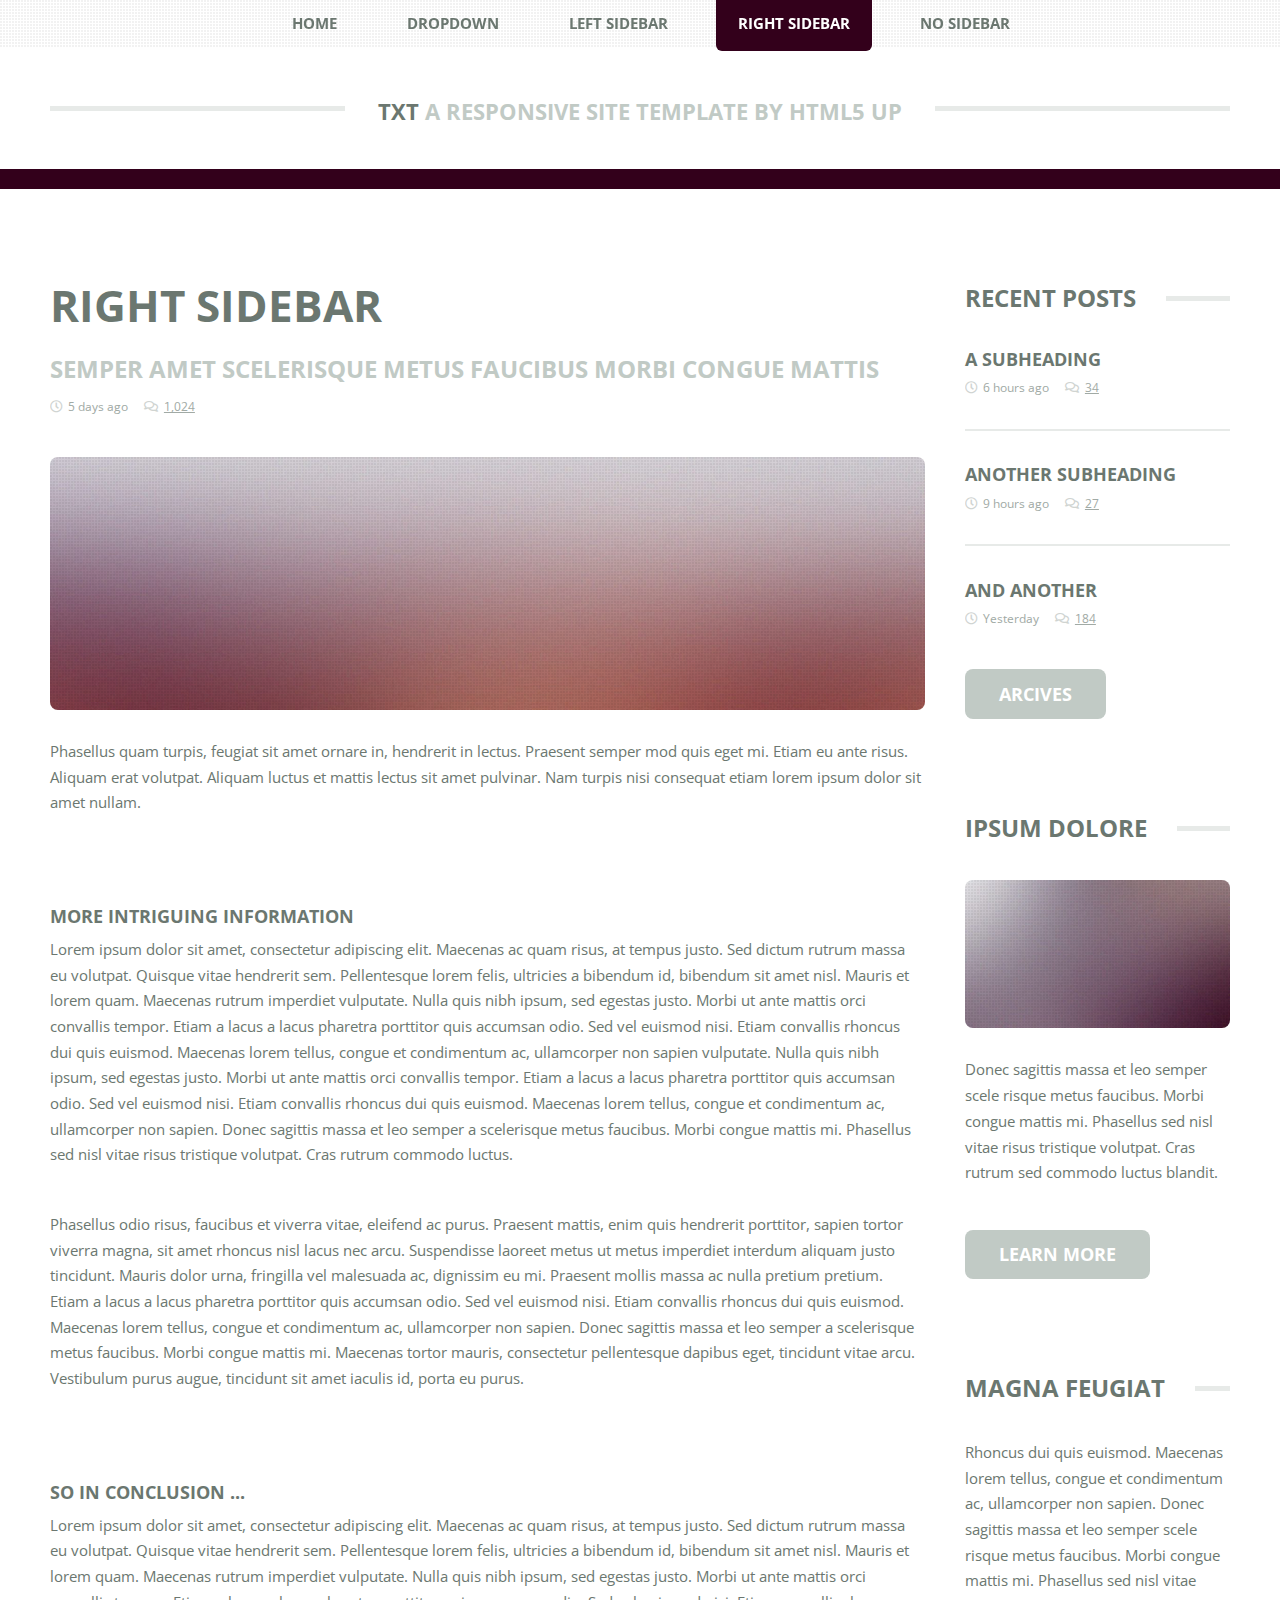
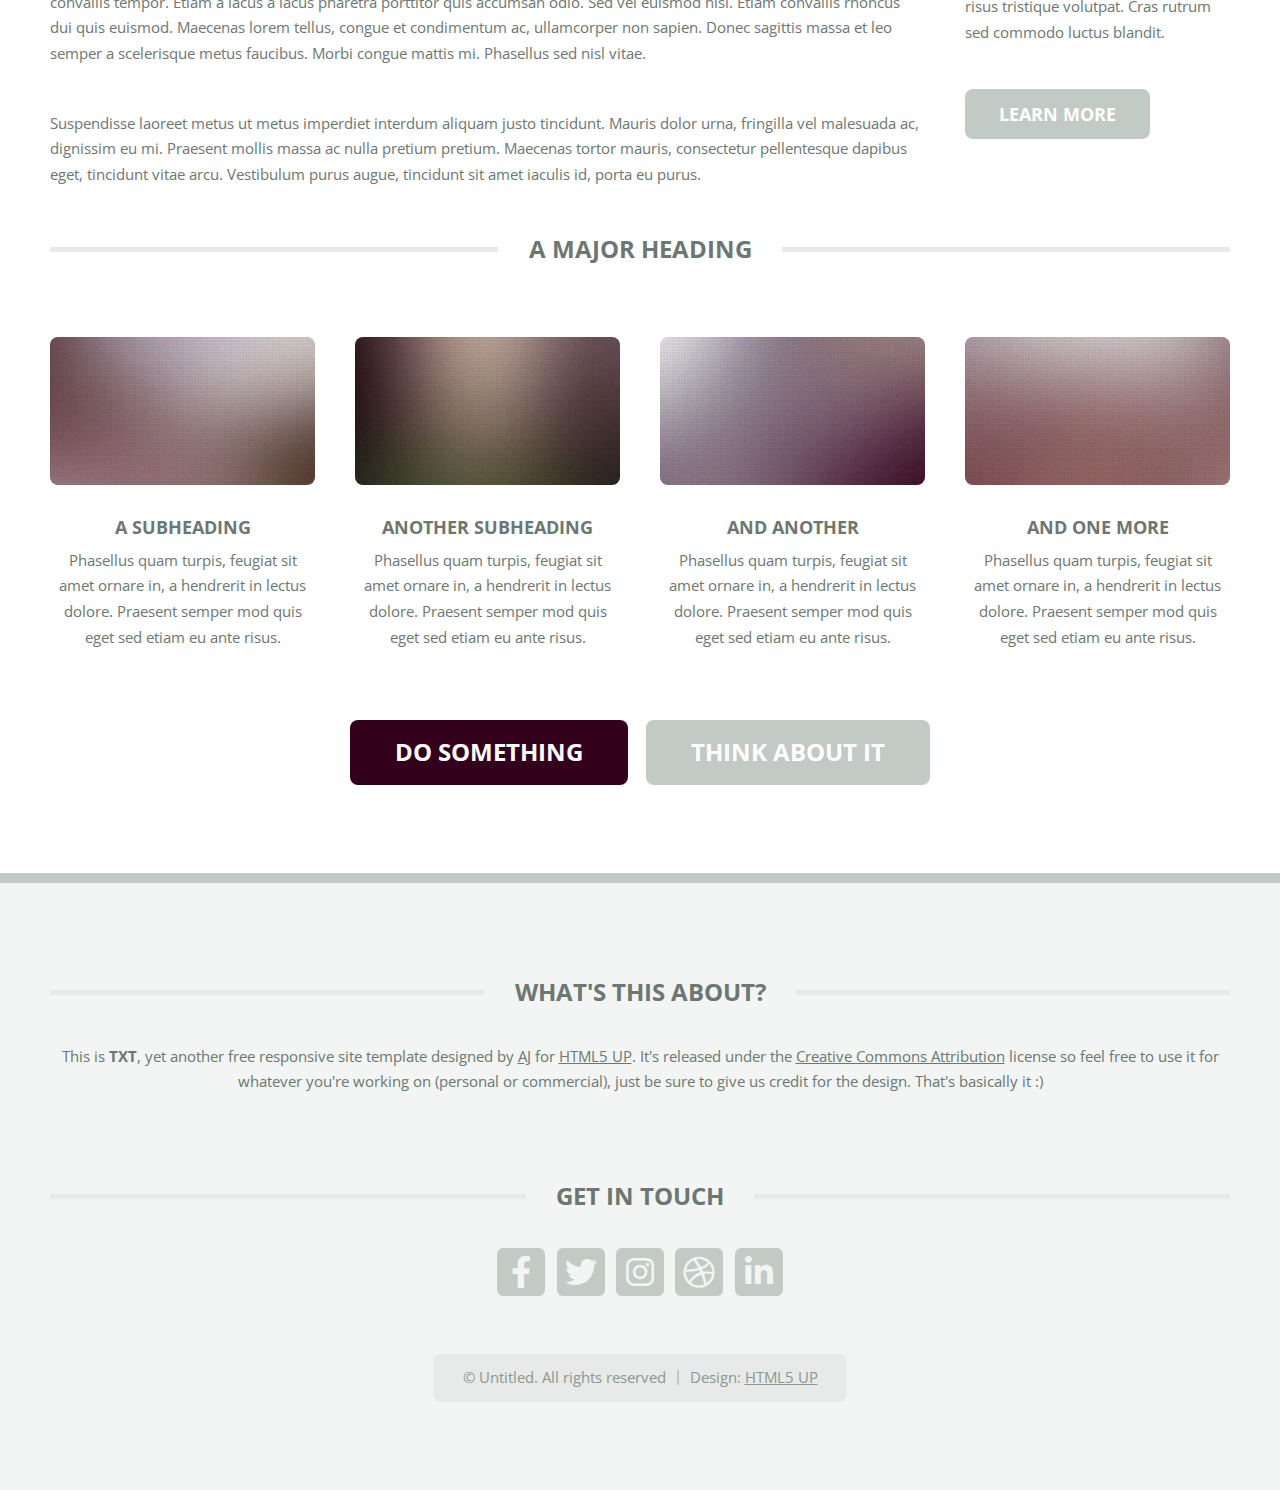
<file: arquitectura forge/html5up-txt/right-sidebar.html>
<!DOCTYPE HTML>
<!--
	TXT by HTML5 UP
	html5up.net | @ajlkn
	Free for personal and commercial use under the CCA 3.0 license (html5up.net/license)
-->
<html>
	<head>
		<title>Right Sidebar - TXT by HTML5 UP</title>
		<meta charset="utf-8" />
		<meta name="viewport" content="width=device-width, initial-scale=1, user-scalable=no" />
		<link rel="stylesheet" href="assets/css/main.css" />
	</head>
	<body class="is-preload">
		<div id="page-wrapper">

			<!-- Header -->
				<header id="header">
					<div class="logo container">
						<div>
							<h1><a href="index.html" id="logo">TXT</a></h1>
							<p>A responsive site template by HTML5 UP</p>
						</div>
					</div>
				</header>

			<!-- Nav -->
				<nav id="nav">
					<ul>
						<li><a href="index.html">Home</a></li>
						<li>
							<a href="#">Dropdown</a>
							<ul>
								<li><a href="#">Lorem ipsum dolor</a></li>
								<li><a href="#">Magna phasellus</a></li>
								<li>
									<a href="#">Phasellus consequat</a>
									<ul>
										<li><a href="#">Lorem ipsum dolor</a></li>
										<li><a href="#">Phasellus consequat</a></li>
										<li><a href="#">Magna phasellus</a></li>
										<li><a href="#">Etiam dolore nisl</a></li>
									</ul>
								</li>
								<li><a href="#">Veroeros feugiat</a></li>
							</ul>
						</li>
						<li><a href="left-sidebar.html">Left Sidebar</a></li>
						<li class="current"><a href="right-sidebar.html">Right Sidebar</a></li>
						<li><a href="no-sidebar.html">No Sidebar</a></li>
					</ul>
				</nav>

			<!-- Main -->
				<section id="main">
					<div class="container">
						<div class="row">
							<div class="col-9 col-12-medium">
								<div class="content">

									<!-- Content -->

										<article class="box page-content">

											<header>
												<h2>Right Sidebar</h2>
												<p>Semper amet scelerisque metus faucibus morbi congue mattis</p>
												<ul class="meta">
													<li class="icon fa-clock">5 days ago</li>
													<li class="icon fa-comments"><a href="#">1,024</a></li>
												</ul>
											</header>

											<section>
												<span class="image featured"><img src="images/pic05.jpg" alt="" /></span>
												<p>
													Phasellus quam turpis, feugiat sit amet ornare in, hendrerit in lectus.
													Praesent semper mod quis eget mi. Etiam eu ante risus. Aliquam erat volutpat.
													Aliquam luctus et mattis lectus sit amet pulvinar. Nam turpis nisi
													consequat etiam lorem ipsum dolor sit amet nullam.
												</p>
											</section>

											<section>
												<h3>More intriguing information</h3>
												<p>
													Lorem ipsum dolor sit amet, consectetur adipiscing elit. Maecenas ac quam risus, at tempus
													justo. Sed dictum rutrum massa eu volutpat. Quisque vitae hendrerit sem. Pellentesque lorem felis,
													ultricies a bibendum id, bibendum sit amet nisl. Mauris et lorem quam. Maecenas rutrum imperdiet
													vulputate. Nulla quis nibh ipsum, sed egestas justo. Morbi ut ante mattis orci convallis tempor.
													Etiam a lacus a lacus pharetra porttitor quis accumsan odio. Sed vel euismod nisi. Etiam convallis
													rhoncus dui quis euismod. Maecenas lorem tellus, congue et condimentum ac, ullamcorper non sapien
													vulputate. Nulla quis nibh ipsum, sed egestas justo. Morbi ut ante mattis orci convallis tempor.
													Etiam a lacus a lacus pharetra porttitor quis accumsan odio. Sed vel euismod nisi. Etiam convallis
													rhoncus dui quis euismod. Maecenas lorem tellus, congue et condimentum ac, ullamcorper non sapien.
													Donec sagittis massa et leo semper a scelerisque metus faucibus. Morbi congue mattis mi.
													Phasellus sed nisl vitae risus tristique volutpat. Cras rutrum commodo luctus.
												</p>
												<p>
													Phasellus odio risus, faucibus et viverra vitae, eleifend ac purus. Praesent mattis, enim
													quis hendrerit porttitor, sapien tortor viverra magna, sit amet rhoncus nisl lacus nec arcu.
													Suspendisse laoreet metus ut metus imperdiet interdum aliquam justo tincidunt. Mauris dolor urna,
													fringilla vel malesuada ac, dignissim eu mi. Praesent mollis massa ac nulla pretium pretium.
													Etiam a lacus a lacus pharetra porttitor quis accumsan odio. Sed vel euismod nisi. Etiam convallis
													rhoncus dui quis euismod. Maecenas lorem tellus, congue et condimentum ac, ullamcorper non sapien.
													Donec sagittis massa et leo semper a scelerisque metus faucibus. Morbi congue mattis mi.
													Maecenas tortor mauris, consectetur pellentesque dapibus eget, tincidunt vitae arcu.
													Vestibulum purus augue, tincidunt sit amet iaculis id, porta eu purus.
												</p>
											</section>

											<section>
												<h3>So in conclusion ...</h3>
												<p>
													Lorem ipsum dolor sit amet, consectetur adipiscing elit. Maecenas ac quam risus, at tempus
													justo. Sed dictum rutrum massa eu volutpat. Quisque vitae hendrerit sem. Pellentesque lorem felis,
													ultricies a bibendum id, bibendum sit amet nisl. Mauris et lorem quam. Maecenas rutrum imperdiet
													vulputate. Nulla quis nibh ipsum, sed egestas justo. Morbi ut ante mattis orci convallis tempor.
													Etiam a lacus a lacus pharetra porttitor quis accumsan odio. Sed vel euismod nisi. Etiam convallis
													rhoncus dui quis euismod. Maecenas lorem tellus, congue et condimentum ac, ullamcorper non sapien.
													Donec sagittis massa et leo semper a scelerisque metus faucibus. Morbi congue mattis mi.
													Phasellus sed nisl vitae.
												</p>
												<p>
													Suspendisse laoreet metus ut metus imperdiet interdum aliquam justo tincidunt. Mauris dolor urna,
													fringilla vel malesuada ac, dignissim eu mi. Praesent mollis massa ac nulla pretium pretium.
													Maecenas tortor mauris, consectetur pellentesque dapibus eget, tincidunt vitae arcu.
													Vestibulum purus augue, tincidunt sit amet iaculis id, porta eu purus.
												</p>
											</section>

										</article>

								</div>
							</div>
							<div class="col-3 col-12-medium">
								<div class="sidebar">

									<!-- Sidebar -->

										<!-- Recent Posts -->
											<section>
												<h2 class="major"><span>Recent Posts</span></h2>
												<ul class="divided">
													<li>
														<article class="box post-summary">
															<h3><a href="#">A Subheading</a></h3>
															<ul class="meta">
																<li class="icon fa-clock">6 hours ago</li>
																<li class="icon fa-comments"><a href="#">34</a></li>
															</ul>
														</article>
													</li>
													<li>
														<article class="box post-summary">
															<h3><a href="#">Another Subheading</a></h3>
															<ul class="meta">
																<li class="icon fa-clock">9 hours ago</li>
																<li class="icon fa-comments"><a href="#">27</a></li>
															</ul>
														</article>
													</li>
													<li>
														<article class="box post-summary">
															<h3><a href="#">And Another</a></h3>
															<ul class="meta">
																<li class="icon fa-clock">Yesterday</li>
																<li class="icon fa-comments"><a href="#">184</a></li>
															</ul>
														</article>
													</li>
												</ul>
												<a href="#" class="button alt">Arcives</a>
											</section>

										<!-- Something -->
											<section>
												<h2 class="major"><span>Ipsum Dolore</span></h2>
												<a href="#" class="image featured"><img src="images/pic03.jpg" alt="" /></a>
												<p>
													Donec sagittis massa et leo semper scele risque metus faucibus. Morbi congue mattis mi.
													Phasellus sed nisl vitae risus tristique volutpat. Cras rutrum sed commodo luctus blandit.
												</p>
												<a href="#" class="button alt">Learn more</a>
											</section>

										<!-- Something -->
											<section>
												<h2 class="major"><span>Magna Feugiat</span></h2>
												<p>
													Rhoncus dui quis euismod. Maecenas lorem tellus, congue et condimentum ac, ullamcorper non sapien.
													Donec sagittis massa et leo semper scele risque metus faucibus. Morbi congue mattis mi.
													Phasellus sed nisl vitae risus tristique volutpat. Cras rutrum sed commodo luctus blandit.
												</p>
												<a href="#" class="button alt">Learn more</a>
											</section>

								</div>
							</div>
							<div class="col-12">

								<!-- Features -->
									<section class="box features">
										<h2 class="major"><span>A Major Heading</span></h2>
										<div>
											<div class="row">
												<div class="col-3 col-6-medium col-12-small">

													<!-- Feature -->
														<section class="box feature">
															<a href="#" class="image featured"><img src="images/pic01.jpg" alt="" /></a>
															<h3><a href="#">A Subheading</a></h3>
															<p>
																Phasellus quam turpis, feugiat sit amet ornare in, a hendrerit in
																lectus dolore. Praesent semper mod quis eget sed etiam eu ante risus.
															</p>
														</section>

												</div>
												<div class="col-3 col-6-medium col-12-small">

													<!-- Feature -->
														<section class="box feature">
															<a href="#" class="image featured"><img src="images/pic02.jpg" alt="" /></a>
															<h3><a href="#">Another Subheading</a></h3>
															<p>
																Phasellus quam turpis, feugiat sit amet ornare in, a hendrerit in
																lectus dolore. Praesent semper mod quis eget sed etiam eu ante risus.
															</p>
														</section>

												</div>
												<div class="col-3 col-6-medium col-12-small">

													<!-- Feature -->
														<section class="box feature">
															<a href="#" class="image featured"><img src="images/pic03.jpg" alt="" /></a>
															<h3><a href="#">And Another</a></h3>
															<p>
																Phasellus quam turpis, feugiat sit amet ornare in, a hendrerit in
																lectus dolore. Praesent semper mod quis eget sed etiam eu ante risus.
															</p>
														</section>

												</div>
												<div class="col-3 col-6-medium col-12-small">

													<!-- Feature -->
														<section class="box feature">
															<a href="#" class="image featured"><img src="images/pic04.jpg" alt="" /></a>
															<h3><a href="#">And One More</a></h3>
															<p>
																Phasellus quam turpis, feugiat sit amet ornare in, a hendrerit in
																lectus dolore. Praesent semper mod quis eget sed etiam eu ante risus.
															</p>
														</section>

												</div>
												<div class="col-12">
													<ul class="actions">
														<li><a href="#" class="button large">Do Something</a></li>
														<li><a href="#" class="button alt large">Think About It</a></li>
													</ul>
												</div>
											</div>
										</div>
									</section>

							</div>
						</div>
					</div>
				</section>

			<!-- Footer -->
				<footer id="footer">
					<div class="container">
						<div class="row gtr-200">
							<div class="col-12">

								<!-- About -->
									<section>
										<h2 class="major"><span>What's this about?</span></h2>
										<p>
											This is <strong>TXT</strong>, yet another free responsive site template designed by
											<a href="http://twitter.com/ajlkn">AJ</a> for <a href="http://html5up.net">HTML5 UP</a>. It's released under the
											<a href="http://html5up.net/license/">Creative Commons Attribution</a> license so feel free to use it for
											whatever you're working on (personal or commercial), just be sure to give us credit for the design.
											That's basically it :)
										</p>
									</section>

							</div>
							<div class="col-12">

								<!-- Contact -->
									<section>
										<h2 class="major"><span>Get in touch</span></h2>
										<ul class="contact">
											<li><a class="icon brands fa-facebook-f" href="#"><span class="label">Facebook</span></a></li>
											<li><a class="icon brands fa-twitter" href="#"><span class="label">Twitter</span></a></li>
											<li><a class="icon brands fa-instagram" href="#"><span class="label">Instagram</span></a></li>
											<li><a class="icon brands fa-dribbble" href="#"><span class="label">Dribbble</span></a></li>
											<li><a class="icon brands fa-linkedin-in" href="#"><span class="label">LinkedIn</span></a></li>
										</ul>
									</section>

							</div>
						</div>

						<!-- Copyright -->
							<div id="copyright">
								<ul class="menu">
									<li>&copy; Untitled. All rights reserved</li><li>Design: <a href="http://html5up.net">HTML5 UP</a></li>
								</ul>
							</div>

					</div>
				</footer>

		</div>

		<!-- Scripts -->
			<script src="assets/js/jquery.min.js"></script>
			<script src="assets/js/jquery.dropotron.min.js"></script>
			<script src="assets/js/jquery.scrolly.min.js"></script>
			<script src="assets/js/browser.min.js"></script>
			<script src="assets/js/breakpoints.min.js"></script>
			<script src="assets/js/util.js"></script>
			<script src="assets/js/main.js"></script>

	</body>
</html>
</file>
<file: arquitectura forge/html5up-txt/assets/css/main.css>
@import url("fontawesome-all.min.css");
@import url("https://fonts.googleapis.com/css?family=Open+Sans:400,400italic,700,700italic|Open+Sans+Condensed:700");

/*
	TXT by HTML5 UP
	html5up.net | @ajlkn
	Free for personal and commercial use under the CCA 3.0 license (html5up.net/license)
*/

html, body, div, span, applet, object,
iframe, h1, h2, h3, h4, h5, h6, p, blockquote,
pre, a, abbr, acronym, address, big, cite,
code, del, dfn, em, img, ins, kbd, q, s, samp,
small, strike, strong, sub, sup, tt, var, b,
u, i, center, dl, dt, dd, ol, ul, li, fieldset,
form, label, legend, table, caption, tbody,
tfoot, thead, tr, th, td, article, aside,
canvas, details, embed, figure, figcaption,
footer, header, hgroup, menu, nav, output, ruby,
section, summary, time, mark, audio, video {
	margin: 0;
	padding: 0;
	border: 0;
	font-size: 100%;
	font: inherit;
	vertical-align: baseline;}

article, aside, details, figcaption, figure,
footer, header, hgroup, menu, nav, section {
	display: block;}

body {
	line-height: 1;
}

ol, ul {
	list-style: none;
}

blockquote, q {
	quotes: none;
}

	blockquote:before, blockquote:after, q:before, q:after {
		content: '';
		content: none;
	}

table {
	border-collapse: collapse;
	border-spacing: 0;
}

body {
	-webkit-text-size-adjust: none;
}

mark {
	background-color: transparent;
	color: inherit;
}

input::-moz-focus-inner {
	border: 0;
	padding: 0;
}

input, select, textarea {
	-moz-appearance: none;
	-webkit-appearance: none;
	-ms-appearance: none;
	appearance: none;
}

/* Basic */

	html {
		box-sizing: border-box;
	}

	*, *:before, *:after {
		box-sizing: inherit;
	}

	body {
		background: #f2f5f3;
	}

		body.is-preload *, body.is-preload *:before, body.is-preload *:after {
			-moz-animation: none !important;
			-webkit-animation: none !important;
			-ms-animation: none !important;
			animation: none !important;
			-moz-transition: none !important;
			-webkit-transition: none !important;
			-ms-transition: none !important;
			transition: none !important;
		}

	body, input, textarea, select {
		font-family: 'Open Sans', sans-serif;
		font-weight: 400;
		color: #6b7770;
		font-size: 13pt;
		line-height: 2em;
	}

	h1, h2, h3, h4, h5, h6 {
		font-family: 'Open Sans Condensed', sans-serif;
		font-weight: 700;
		text-transform: uppercase;
		color: #6b7770;
		margin: 0 0 0.5em 0;
		line-height: 1.3;
	}

	h1 a, h2 a, h3 a, h4 a, h5 a, h6 a {
		text-decoration: none;
		color: inherit;
	}

	h2 {
		font-size: 1.65em;
	}

		h2.major {
			position: relative;
			border-top: solid 5px #e7eae8;
			font-size: 1.65em;
			text-align: center;
			margin: 0 0 3em 0;
			top: 0.775em;
		}

			h2.major span {
				background: #fff;
				position: relative;
				display: inline-block;
				top: -0.775em;
				padding: 0 1.25em 0 1.25em;
			}

	h3, h4 {
		font-size: 1.25em;
	}

	a {
		color: #006376;
		text-decoration: underline;
	}

		a:hover {
			text-decoration: none;
		}

	b, strong {
		font-weight: 700;
		color: #6b7770;
	}

	i, em {
		font-style: italic;
	}

	br.clear {
		clear: both;
	}

	sub {
		position: relative;
		top: 0.5em;
		font-size: 0.8em;
	}

	sup {
		position: relative;
		top: -0.5em;
		font-size: 0.8em;
	}

	hr {
		border: 0;
		border-top: solid 2px #E7EAE8;
		margin: 0 0 3em 0;
	}

	blockquote {
		border-left: solid 5px #E7EAE8;
		padding: 1em 0 1em 1.5em;
		font-style: italic;
	}

	p, ul, ol, dl, table {
		margin-bottom: 3em;
	}

/* Section/Article */

	section, article {
		margin-bottom: 6em;
	}

		section > :last-child, section:last-child, article > :last-child, article:last-child {
			margin-bottom: 0;
		}

	header > p {
		display: block;
		font-family: 'Open Sans Condensed', sans-serif;
		font-weight: 700;
		text-transform: uppercase;
		color: #c1cac5;
	}

/* Container */

	.container {
		margin: 0 auto;
		max-width: 100%;
		width: 64em;
	}

		@media screen and (max-width: 1680px) {

			.container {
				width: 75em;
			}

		}

		@media screen and (max-width: 1280px) {

			.container {
				width: calc(100% - 100px);
			}

		}

		@media screen and (max-width: 980px) {

			.container {
				width: calc(100% - 100px);
			}

		}

		@media screen and (max-width: 736px) {

			.container {
				width: calc(100% - 40px);
			}

		}

		@media screen and (max-width: 360px) {

			.container {
				width: calc(100% - 30px);
			}

		}

/* Row */

	.row {
		display: flex;
		flex-wrap: wrap;
		box-sizing: border-box;
		align-items: stretch;
	}

		.row > * {
			box-sizing: border-box;
		}

		.row.gtr-uniform > * > :last-child {
			margin-bottom: 0;
		}

		.row.aln-left {
			justify-content: flex-start;
		}

		.row.aln-center {
			justify-content: center;
		}

		.row.aln-right {
			justify-content: flex-end;
		}

		.row.aln-top {
			align-items: flex-start;
		}

		.row.aln-middle {
			align-items: center;
		}

		.row.aln-bottom {
			align-items: flex-end;
		}

		.row > .imp {
			order: -1;
		}

		.row > .col-1 {
			width: 8.33333%;
		}

		.row > .off-1 {
			margin-left: 8.33333%;
		}

		.row > .col-2 {
			width: 16.66667%;
		}

		.row > .off-2 {
			margin-left: 16.66667%;
		}

		.row > .col-3 {
			width: 25%;
		}

		.row > .off-3 {
			margin-left: 25%;
		}

		.row > .col-4 {
			width: 33.33333%;
		}

		.row > .off-4 {
			margin-left: 33.33333%;
		}

		.row > .col-5 {
			width: 41.66667%;
		}

		.row > .off-5 {
			margin-left: 41.66667%;
		}

		.row > .col-6 {
			width: 50%;
		}

		.row > .off-6 {
			margin-left: 50%;
		}

		.row > .col-7 {
			width: 58.33333%;
		}

		.row > .off-7 {
			margin-left: 58.33333%;
		}

		.row > .col-8 {
			width: 66.66667%;
		}

		.row > .off-8 {
			margin-left: 66.66667%;
		}

		.row > .col-9 {
			width: 75%;
		}

		.row > .off-9 {
			margin-left: 75%;
		}

		.row > .col-10 {
			width: 83.33333%;
		}

		.row > .off-10 {
			margin-left: 83.33333%;
		}

		.row > .col-11 {
			width: 91.66667%;
		}

		.row > .off-11 {
			margin-left: 91.66667%;
		}

		.row > .col-12 {
			width: 100%;
		}

		.row > .off-12 {
			margin-left: 100%;
		}

		.row.gtr-0 {
			margin-top: 0px;
			margin-left: 0px;
		}

			.row.gtr-0 > * {
				padding: 0px 0 0 0px;
			}

			.row.gtr-0.gtr-uniform {
				margin-top: 0px;
			}

				.row.gtr-0.gtr-uniform > * {
					padding-top: 0px;
				}

		.row.gtr-25 {
			margin-top: -12.5px;
			margin-left: -12.5px;
		}

			.row.gtr-25 > * {
				padding: 12.5px 0 0 12.5px;
			}

			.row.gtr-25.gtr-uniform {
				margin-top: -12.5px;
			}

				.row.gtr-25.gtr-uniform > * {
					padding-top: 12.5px;
				}

		.row.gtr-50 {
			margin-top: -25px;
			margin-left: -25px;
		}

			.row.gtr-50 > * {
				padding: 25px 0 0 25px;
			}

			.row.gtr-50.gtr-uniform {
				margin-top: -25px;
			}

				.row.gtr-50.gtr-uniform > * {
					padding-top: 25px;
				}

		.row {
			margin-top: -50px;
			margin-left: -50px;
		}

			.row > * {
				padding: 50px 0 0 50px;
			}

			.row.gtr-uniform {
				margin-top: -50px;
			}

				.row.gtr-uniform > * {
					padding-top: 50px;
				}

		.row.gtr-150 {
			margin-top: -75px;
			margin-left: -75px;
		}

			.row.gtr-150 > * {
				padding: 75px 0 0 75px;
			}

			.row.gtr-150.gtr-uniform {
				margin-top: -75px;
			}

				.row.gtr-150.gtr-uniform > * {
					padding-top: 75px;
				}

		.row.gtr-200 {
			margin-top: -100px;
			margin-left: -100px;
		}

			.row.gtr-200 > * {
				padding: 100px 0 0 100px;
			}

			.row.gtr-200.gtr-uniform {
				margin-top: -100px;
			}

				.row.gtr-200.gtr-uniform > * {
					padding-top: 100px;
				}

		@media screen and (max-width: 1680px) {

			.row {
				display: flex;
				flex-wrap: wrap;
				box-sizing: border-box;
				align-items: stretch;
			}

				.row > * {
					box-sizing: border-box;
				}

				.row.gtr-uniform > * > :last-child {
					margin-bottom: 0;
				}

				.row.aln-left {
					justify-content: flex-start;
				}

				.row.aln-center {
					justify-content: center;
				}

				.row.aln-right {
					justify-content: flex-end;
				}

				.row.aln-top {
					align-items: flex-start;
				}

				.row.aln-middle {
					align-items: center;
				}

				.row.aln-bottom {
					align-items: flex-end;
				}

				.row > .imp-xlarge {
					order: -1;
				}

				.row > .col-1-xlarge {
					width: 8.33333%;
				}

				.row > .off-1-xlarge {
					margin-left: 8.33333%;
				}

				.row > .col-2-xlarge {
					width: 16.66667%;
				}

				.row > .off-2-xlarge {
					margin-left: 16.66667%;
				}

				.row > .col-3-xlarge {
					width: 25%;
				}

				.row > .off-3-xlarge {
					margin-left: 25%;
				}

				.row > .col-4-xlarge {
					width: 33.33333%;
				}

				.row > .off-4-xlarge {
					margin-left: 33.33333%;
				}

				.row > .col-5-xlarge {
					width: 41.66667%;
				}

				.row > .off-5-xlarge {
					margin-left: 41.66667%;
				}

				.row > .col-6-xlarge {
					width: 50%;
				}

				.row > .off-6-xlarge {
					margin-left: 50%;
				}

				.row > .col-7-xlarge {
					width: 58.33333%;
				}

				.row > .off-7-xlarge {
					margin-left: 58.33333%;
				}

				.row > .col-8-xlarge {
					width: 66.66667%;
				}

				.row > .off-8-xlarge {
					margin-left: 66.66667%;
				}

				.row > .col-9-xlarge {
					width: 75%;
				}

				.row > .off-9-xlarge {
					margin-left: 75%;
				}

				.row > .col-10-xlarge {
					width: 83.33333%;
				}

				.row > .off-10-xlarge {
					margin-left: 83.33333%;
				}

				.row > .col-11-xlarge {
					width: 91.66667%;
				}

				.row > .off-11-xlarge {
					margin-left: 91.66667%;
				}

				.row > .col-12-xlarge {
					width: 100%;
				}

				.row > .off-12-xlarge {
					margin-left: 100%;
				}

				.row.gtr-0 {
					margin-top: 0px;
					margin-left: 0px;
				}

					.row.gtr-0 > * {
						padding: 0px 0 0 0px;
					}

					.row.gtr-0.gtr-uniform {
						margin-top: 0px;
					}

						.row.gtr-0.gtr-uniform > * {
							padding-top: 0px;
						}

				.row.gtr-25 {
					margin-top: -12.5px;
					margin-left: -12.5px;
				}

					.row.gtr-25 > * {
						padding: 12.5px 0 0 12.5px;
					}

					.row.gtr-25.gtr-uniform {
						margin-top: -12.5px;
					}

						.row.gtr-25.gtr-uniform > * {
							padding-top: 12.5px;
						}

				.row.gtr-50 {
					margin-top: -25px;
					margin-left: -25px;
				}

					.row.gtr-50 > * {
						padding: 25px 0 0 25px;
					}

					.row.gtr-50.gtr-uniform {
						margin-top: -25px;
					}

						.row.gtr-50.gtr-uniform > * {
							padding-top: 25px;
						}

				.row {
					margin-top: -50px;
					margin-left: -50px;
				}

					.row > * {
						padding: 50px 0 0 50px;
					}

					.row.gtr-uniform {
						margin-top: -50px;
					}

						.row.gtr-uniform > * {
							padding-top: 50px;
						}

				.row.gtr-150 {
					margin-top: -75px;
					margin-left: -75px;
				}

					.row.gtr-150 > * {
						padding: 75px 0 0 75px;
					}

					.row.gtr-150.gtr-uniform {
						margin-top: -75px;
					}

						.row.gtr-150.gtr-uniform > * {
							padding-top: 75px;
						}

				.row.gtr-200 {
					margin-top: -100px;
					margin-left: -100px;
				}

					.row.gtr-200 > * {
						padding: 100px 0 0 100px;
					}

					.row.gtr-200.gtr-uniform {
						margin-top: -100px;
					}

						.row.gtr-200.gtr-uniform > * {
							padding-top: 100px;
						}

		}

		@media screen and (max-width: 1280px) {

			.row {
				display: flex;
				flex-wrap: wrap;
				box-sizing: border-box;
				align-items: stretch;
			}

				.row > * {
					box-sizing: border-box;
				}

				.row.gtr-uniform > * > :last-child {
					margin-bottom: 0;
				}

				.row.aln-left {
					justify-content: flex-start;
				}

				.row.aln-center {
					justify-content: center;
				}

				.row.aln-right {
					justify-content: flex-end;
				}

				.row.aln-top {
					align-items: flex-start;
				}

				.row.aln-middle {
					align-items: center;
				}

				.row.aln-bottom {
					align-items: flex-end;
				}

				.row > .imp-large {
					order: -1;
				}

				.row > .col-1-large {
					width: 8.33333%;
				}

				.row > .off-1-large {
					margin-left: 8.33333%;
				}

				.row > .col-2-large {
					width: 16.66667%;
				}

				.row > .off-2-large {
					margin-left: 16.66667%;
				}

				.row > .col-3-large {
					width: 25%;
				}

				.row > .off-3-large {
					margin-left: 25%;
				}

				.row > .col-4-large {
					width: 33.33333%;
				}

				.row > .off-4-large {
					margin-left: 33.33333%;
				}

				.row > .col-5-large {
					width: 41.66667%;
				}

				.row > .off-5-large {
					margin-left: 41.66667%;
				}

				.row > .col-6-large {
					width: 50%;
				}

				.row > .off-6-large {
					margin-left: 50%;
				}

				.row > .col-7-large {
					width: 58.33333%;
				}

				.row > .off-7-large {
					margin-left: 58.33333%;
				}

				.row > .col-8-large {
					width: 66.66667%;
				}

				.row > .off-8-large {
					margin-left: 66.66667%;
				}

				.row > .col-9-large {
					width: 75%;
				}

				.row > .off-9-large {
					margin-left: 75%;
				}

				.row > .col-10-large {
					width: 83.33333%;
				}

				.row > .off-10-large {
					margin-left: 83.33333%;
				}

				.row > .col-11-large {
					width: 91.66667%;
				}

				.row > .off-11-large {
					margin-left: 91.66667%;
				}

				.row > .col-12-large {
					width: 100%;
				}

				.row > .off-12-large {
					margin-left: 100%;
				}

				.row.gtr-0 {
					margin-top: 0px;
					margin-left: 0px;
				}

					.row.gtr-0 > * {
						padding: 0px 0 0 0px;
					}

					.row.gtr-0.gtr-uniform {
						margin-top: 0px;
					}

						.row.gtr-0.gtr-uniform > * {
							padding-top: 0px;
						}

				.row.gtr-25 {
					margin-top: -10px;
					margin-left: -10px;
				}

					.row.gtr-25 > * {
						padding: 10px 0 0 10px;
					}

					.row.gtr-25.gtr-uniform {
						margin-top: -10px;
					}

						.row.gtr-25.gtr-uniform > * {
							padding-top: 10px;
						}

				.row.gtr-50 {
					margin-top: -20px;
					margin-left: -20px;
				}

					.row.gtr-50 > * {
						padding: 20px 0 0 20px;
					}

					.row.gtr-50.gtr-uniform {
						margin-top: -20px;
					}

						.row.gtr-50.gtr-uniform > * {
							padding-top: 20px;
						}

				.row {
					margin-top: -40px;
					margin-left: -40px;
				}

					.row > * {
						padding: 40px 0 0 40px;
					}

					.row.gtr-uniform {
						margin-top: -40px;
					}

						.row.gtr-uniform > * {
							padding-top: 40px;
						}

				.row.gtr-150 {
					margin-top: -60px;
					margin-left: -60px;
				}

					.row.gtr-150 > * {
						padding: 60px 0 0 60px;
					}

					.row.gtr-150.gtr-uniform {
						margin-top: -60px;
					}

						.row.gtr-150.gtr-uniform > * {
							padding-top: 60px;
						}

				.row.gtr-200 {
					margin-top: -80px;
					margin-left: -80px;
				}

					.row.gtr-200 > * {
						padding: 80px 0 0 80px;
					}

					.row.gtr-200.gtr-uniform {
						margin-top: -80px;
					}

						.row.gtr-200.gtr-uniform > * {
							padding-top: 80px;
						}

		}

		@media screen and (max-width: 980px) {

			.row {
				display: flex;
				flex-wrap: wrap;
				box-sizing: border-box;
				align-items: stretch;
			}

				.row > * {
					box-sizing: border-box;
				}

				.row.gtr-uniform > * > :last-child {
					margin-bottom: 0;
				}

				.row.aln-left {
					justify-content: flex-start;
				}

				.row.aln-center {
					justify-content: center;
				}

				.row.aln-right {
					justify-content: flex-end;
				}

				.row.aln-top {
					align-items: flex-start;
				}

				.row.aln-middle {
					align-items: center;
				}

				.row.aln-bottom {
					align-items: flex-end;
				}

				.row > .imp-medium {
					order: -1;
				}

				.row > .col-1-medium {
					width: 8.33333%;
				}

				.row > .off-1-medium {
					margin-left: 8.33333%;
				}

				.row > .col-2-medium {
					width: 16.66667%;
				}

				.row > .off-2-medium {
					margin-left: 16.66667%;
				}

				.row > .col-3-medium {
					width: 25%;
				}

				.row > .off-3-medium {
					margin-left: 25%;
				}

				.row > .col-4-medium {
					width: 33.33333%;
				}

				.row > .off-4-medium {
					margin-left: 33.33333%;
				}

				.row > .col-5-medium {
					width: 41.66667%;
				}

				.row > .off-5-medium {
					margin-left: 41.66667%;
				}

				.row > .col-6-medium {
					width: 50%;
				}

				.row > .off-6-medium {
					margin-left: 50%;
				}

				.row > .col-7-medium {
					width: 58.33333%;
				}

				.row > .off-7-medium {
					margin-left: 58.33333%;
				}

				.row > .col-8-medium {
					width: 66.66667%;
				}

				.row > .off-8-medium {
					margin-left: 66.66667%;
				}

				.row > .col-9-medium {
					width: 75%;
				}

				.row > .off-9-medium {
					margin-left: 75%;
				}

				.row > .col-10-medium {
					width: 83.33333%;
				}

				.row > .off-10-medium {
					margin-left: 83.33333%;
				}

				.row > .col-11-medium {
					width: 91.66667%;
				}

				.row > .off-11-medium {
					margin-left: 91.66667%;
				}

				.row > .col-12-medium {
					width: 100%;
				}

				.row > .off-12-medium {
					margin-left: 100%;
				}

				.row.gtr-0 {
					margin-top: 0px;
					margin-left: 0px;
				}

					.row.gtr-0 > * {
						padding: 0px 0 0 0px;
					}

					.row.gtr-0.gtr-uniform {
						margin-top: 0px;
					}

						.row.gtr-0.gtr-uniform > * {
							padding-top: 0px;
						}

				.row.gtr-25 {
					margin-top: -12.5px;
					margin-left: -12.5px;
				}

					.row.gtr-25 > * {
						padding: 12.5px 0 0 12.5px;
					}

					.row.gtr-25.gtr-uniform {
						margin-top: -12.5px;
					}

						.row.gtr-25.gtr-uniform > * {
							padding-top: 12.5px;
						}

				.row.gtr-50 {
					margin-top: -25px;
					margin-left: -25px;
				}

					.row.gtr-50 > * {
						padding: 25px 0 0 25px;
					}

					.row.gtr-50.gtr-uniform {
						margin-top: -25px;
					}

						.row.gtr-50.gtr-uniform > * {
							padding-top: 25px;
						}

				.row {
					margin-top: -50px;
					margin-left: -50px;
				}

					.row > * {
						padding: 50px 0 0 50px;
					}

					.row.gtr-uniform {
						margin-top: -50px;
					}

						.row.gtr-uniform > * {
							padding-top: 50px;
						}

				.row.gtr-150 {
					margin-top: -75px;
					margin-left: -75px;
				}

					.row.gtr-150 > * {
						padding: 75px 0 0 75px;
					}

					.row.gtr-150.gtr-uniform {
						margin-top: -75px;
					}

						.row.gtr-150.gtr-uniform > * {
							padding-top: 75px;
						}

				.row.gtr-200 {
					margin-top: -100px;
					margin-left: -100px;
				}

					.row.gtr-200 > * {
						padding: 100px 0 0 100px;
					}

					.row.gtr-200.gtr-uniform {
						margin-top: -100px;
					}

						.row.gtr-200.gtr-uniform > * {
							padding-top: 100px;
						}

		}

		@media screen and (max-width: 736px) {

			.row {
				display: flex;
				flex-wrap: wrap;
				box-sizing: border-box;
				align-items: stretch;
			}

				.row > * {
					box-sizing: border-box;
				}

				.row.gtr-uniform > * > :last-child {
					margin-bottom: 0;
				}

				.row.aln-left {
					justify-content: flex-start;
				}

				.row.aln-center {
					justify-content: center;
				}

				.row.aln-right {
					justify-content: flex-end;
				}

				.row.aln-top {
					align-items: flex-start;
				}

				.row.aln-middle {
					align-items: center;
				}

				.row.aln-bottom {
					align-items: flex-end;
				}

				.row > .imp-small {
					order: -1;
				}

				.row > .col-1-small {
					width: 8.33333%;
				}

				.row > .off-1-small {
					margin-left: 8.33333%;
				}

				.row > .col-2-small {
					width: 16.66667%;
				}

				.row > .off-2-small {
					margin-left: 16.66667%;
				}

				.row > .col-3-small {
					width: 25%;
				}

				.row > .off-3-small {
					margin-left: 25%;
				}

				.row > .col-4-small {
					width: 33.33333%;
				}

				.row > .off-4-small {
					margin-left: 33.33333%;
				}

				.row > .col-5-small {
					width: 41.66667%;
				}

				.row > .off-5-small {
					margin-left: 41.66667%;
				}

				.row > .col-6-small {
					width: 50%;
				}

				.row > .off-6-small {
					margin-left: 50%;
				}

				.row > .col-7-small {
					width: 58.33333%;
				}

				.row > .off-7-small {
					margin-left: 58.33333%;
				}

				.row > .col-8-small {
					width: 66.66667%;
				}

				.row > .off-8-small {
					margin-left: 66.66667%;
				}

				.row > .col-9-small {
					width: 75%;
				}

				.row > .off-9-small {
					margin-left: 75%;
				}

				.row > .col-10-small {
					width: 83.33333%;
				}

				.row > .off-10-small {
					margin-left: 83.33333%;
				}

				.row > .col-11-small {
					width: 91.66667%;
				}

				.row > .off-11-small {
					margin-left: 91.66667%;
				}

				.row > .col-12-small {
					width: 100%;
				}

				.row > .off-12-small {
					margin-left: 100%;
				}

				.row.gtr-0 {
					margin-top: 0px;
					margin-left: 0px;
				}

					.row.gtr-0 > * {
						padding: 0px 0 0 0px;
					}

					.row.gtr-0.gtr-uniform {
						margin-top: 0px;
					}

						.row.gtr-0.gtr-uniform > * {
							padding-top: 0px;
						}

				.row.gtr-25 {
					margin-top: -5px;
					margin-left: -5px;
				}

					.row.gtr-25 > * {
						padding: 5px 0 0 5px;
					}

					.row.gtr-25.gtr-uniform {
						margin-top: -5px;
					}

						.row.gtr-25.gtr-uniform > * {
							padding-top: 5px;
						}

				.row.gtr-50 {
					margin-top: -10px;
					margin-left: -10px;
				}

					.row.gtr-50 > * {
						padding: 10px 0 0 10px;
					}

					.row.gtr-50.gtr-uniform {
						margin-top: -10px;
					}

						.row.gtr-50.gtr-uniform > * {
							padding-top: 10px;
						}

				.row {
					margin-top: -20px;
					margin-left: -20px;
				}

					.row > * {
						padding: 20px 0 0 20px;
					}

					.row.gtr-uniform {
						margin-top: -20px;
					}

						.row.gtr-uniform > * {
							padding-top: 20px;
						}

				.row.gtr-150 {
					margin-top: -30px;
					margin-left: -30px;
				}

					.row.gtr-150 > * {
						padding: 30px 0 0 30px;
					}

					.row.gtr-150.gtr-uniform {
						margin-top: -30px;
					}

						.row.gtr-150.gtr-uniform > * {
							padding-top: 30px;
						}

				.row.gtr-200 {
					margin-top: -40px;
					margin-left: -40px;
				}

					.row.gtr-200 > * {
						padding: 40px 0 0 40px;
					}

					.row.gtr-200.gtr-uniform {
						margin-top: -40px;
					}

						.row.gtr-200.gtr-uniform > * {
							padding-top: 40px;
						}

		}

		@media screen and (max-width: 360px) {

			.row {
				display: flex;
				flex-wrap: wrap;
				box-sizing: border-box;
				align-items: stretch;
			}

				.row > * {
					box-sizing: border-box;
				}

				.row.gtr-uniform > * > :last-child {
					margin-bottom: 0;
				}

				.row.aln-left {
					justify-content: flex-start;
				}

				.row.aln-center {
					justify-content: center;
				}

				.row.aln-right {
					justify-content: flex-end;
				}

				.row.aln-top {
					align-items: flex-start;
				}

				.row.aln-middle {
					align-items: center;
				}

				.row.aln-bottom {
					align-items: flex-end;
				}

				.row > .imp-xsmall {
					order: -1;
				}

				.row > .col-1-xsmall {
					width: 8.33333%;
				}

				.row > .off-1-xsmall {
					margin-left: 8.33333%;
				}

				.row > .col-2-xsmall {
					width: 16.66667%;
				}

				.row > .off-2-xsmall {
					margin-left: 16.66667%;
				}

				.row > .col-3-xsmall {
					width: 25%;
				}

				.row > .off-3-xsmall {
					margin-left: 25%;
				}

				.row > .col-4-xsmall {
					width: 33.33333%;
				}

				.row > .off-4-xsmall {
					margin-left: 33.33333%;
				}

				.row > .col-5-xsmall {
					width: 41.66667%;
				}

				.row > .off-5-xsmall {
					margin-left: 41.66667%;
				}

				.row > .col-6-xsmall {
					width: 50%;
				}

				.row > .off-6-xsmall {
					margin-left: 50%;
				}

				.row > .col-7-xsmall {
					width: 58.33333%;
				}

				.row > .off-7-xsmall {
					margin-left: 58.33333%;
				}

				.row > .col-8-xsmall {
					width: 66.66667%;
				}

				.row > .off-8-xsmall {
					margin-left: 66.66667%;
				}

				.row > .col-9-xsmall {
					width: 75%;
				}

				.row > .off-9-xsmall {
					margin-left: 75%;
				}

				.row > .col-10-xsmall {
					width: 83.33333%;
				}

				.row > .off-10-xsmall {
					margin-left: 83.33333%;
				}

				.row > .col-11-xsmall {
					width: 91.66667%;
				}

				.row > .off-11-xsmall {
					margin-left: 91.66667%;
				}

				.row > .col-12-xsmall {
					width: 100%;
				}

				.row > .off-12-xsmall {
					margin-left: 100%;
				}

				.row.gtr-0 {
					margin-top: 0px;
					margin-left: 0px;
				}

					.row.gtr-0 > * {
						padding: 0px 0 0 0px;
					}

					.row.gtr-0.gtr-uniform {
						margin-top: 0px;
					}

						.row.gtr-0.gtr-uniform > * {
							padding-top: 0px;
						}

				.row.gtr-25 {
					margin-top: -3.75px;
					margin-left: -3.75px;
				}

					.row.gtr-25 > * {
						padding: 3.75px 0 0 3.75px;
					}

					.row.gtr-25.gtr-uniform {
						margin-top: -3.75px;
					}

						.row.gtr-25.gtr-uniform > * {
							padding-top: 3.75px;
						}

				.row.gtr-50 {
					margin-top: -7.5px;
					margin-left: -7.5px;
				}

					.row.gtr-50 > * {
						padding: 7.5px 0 0 7.5px;
					}

					.row.gtr-50.gtr-uniform {
						margin-top: -7.5px;
					}

						.row.gtr-50.gtr-uniform > * {
							padding-top: 7.5px;
						}

				.row {
					margin-top: -15px;
					margin-left: -15px;
				}

					.row > * {
						padding: 15px 0 0 15px;
					}

					.row.gtr-uniform {
						margin-top: -15px;
					}

						.row.gtr-uniform > * {
							padding-top: 15px;
						}

				.row.gtr-150 {
					margin-top: -22.5px;
					margin-left: -22.5px;
				}

					.row.gtr-150 > * {
						padding: 22.5px 0 0 22.5px;
					}

					.row.gtr-150.gtr-uniform {
						margin-top: -22.5px;
					}

						.row.gtr-150.gtr-uniform > * {
							padding-top: 22.5px;
						}

				.row.gtr-200 {
					margin-top: -30px;
					margin-left: -30px;
				}

					.row.gtr-200 > * {
						padding: 30px 0 0 30px;
					}

					.row.gtr-200.gtr-uniform {
						margin-top: -30px;
					}

						.row.gtr-200.gtr-uniform > * {
							padding-top: 30px;
						}

		}

/* Image */

	.image {
		position: relative;
		display: inline-block;
		border-radius: 8px;
	}

		.image img {
			display: block;
			width: 100%;
			border-radius: 8px;
		}

		.image:before {
			content: '';
			position: absolute;
			left: 0;
			top: 0;
			width: 100%;
			height: 100%;
			background: url("images/overlay.png");
			border-radius: 8px;
		}

		.image.fit {
			display: block;
			width: 100%;
		}

		.image.featured {
			display: block;
			width: 100%;
			margin: 0 0 2em 0;
		}

		.image.left {
			float: left;
			margin: 0 2em 2em 0;
		}

		.image.centered {
			display: block;
			margin: 0 0 2em 0;
		}

			.image.centered img {
				margin: 0 auto;
				width: auto;
			}

/* Button */

	input[type="button"],
	input[type="submit"],
	input[type="reset"],
	button,
	.button {
		-webkit-appearance: none;
		display: inline-block;
		font-family: 'Open Sans Condensed', sans-serif;
		font-weight: 700;
		text-transform: uppercase;
		text-decoration: none;
		background: #33001b;
		color: #fff;
		border: 0;
		line-height: 1em;
		border-radius: 8px;
		outline: 0;
		cursor: pointer;
		-moz-transition: background-color .2s ease-in-out;
		-webkit-transition: background-color .2s ease-in-out;
		-o-transition: background-color .2s ease-in-out;
		-ms-transition: background-color .2s ease-in-out;
		transition: background-color .2s ease-in-out;
		font-size: 1.25em;
		padding: 0.85em 1.85em;
		text-align: center;
	}

		input[type="button"]:hover,
		input[type="submit"]:hover,
		input[type="reset"]:hover,
		button:hover,
		.button:hover {
			background: #c1edbb;
		}

		input[type="button"]:active,
		input[type="submit"]:active,
		input[type="reset"]:active,
		button:active,
		.button:active {
			background: #a1cd9b;
		}

		input[type="button"].alt,
		input[type="submit"].alt,
		input[type="reset"].alt,
		button.alt,
		.button.alt {
			background: #c1cac5;
		}

			input[type="button"].alt:hover,
			input[type="submit"].alt:hover,
			input[type="reset"].alt:hover,
			button.alt:hover,
			.button.alt:hover {
				background: #ccd5d0;
			}

			input[type="button"].alt:active,
			input[type="submit"].alt:active,
			input[type="reset"].alt:active,
			button.alt:active,
			.button.alt:active {
				background: #b1bab5;
			}

		input[type="button"].large,
		input[type="submit"].large,
		input[type="reset"].large,
		button.large,
		.button.large {
			font-size: 1.65em;
		}

/* List */

	ul {
		list-style: disc;
		padding-left: 1em;
	}

		ul li {
			padding-left: 0.5em;
		}

	ol {
		list-style: decimal;
		padding-left: 1.25em;
	}

		ol li {
			padding-left: 0.25em;
		}

/* Divided */

	ul.divided {
		list-style: none;
		padding-left: 0;
	}

		ul.divided > li {
			border-top: solid 2px #e7eae8;
			padding-top: 2.35em;
			margin-top: 2.35em;
			padding-left: 0;
		}

			ul.divided > li:first-child {
				border-top: 0;
				padding-top: 0;
				margin-top: 0;
			}

/* Actions */

	ul.actions {
		list-style: none;
		padding-left: 0;
		text-align: center;
		margin: 2em 0 0 0;
	}

		ul.actions li {
			display: inline-block;
			margin: 0 0 0 1em;
			padding-left: 0;
		}

			ul.actions li:first-child {
				margin-left: 0;
			}

/* Contact */

	ul.contact {
		list-style: none;
		padding-left: 0;
		cursor: default;
	}

		ul.contact li {
			-moz-transition: top .15s ease-in-out;
			-webkit-transition: top .15s ease-in-out;
			-ms-transition: top .15s ease-in-out;
			transition: top .15s ease-in-out;
			position: relative;
			display: inline-block;
			margin: 0 0.25em 0 0.25em;
			top: 0;
			padding-left: 0;
		}

			ul.contact li a {
				-moz-transition: background-color .2s ease-in-out;
				-webkit-transition: background-color .2s ease-in-out;
				-ms-transition: background-color .2s ease-in-out;
				transition: background-color .2s ease-in-out;
				display: block;
				position: relative;
				width: 48px;
				height: 48px;
				border-radius: 6px;
				outline: 0;
				background: #c1cac5;
				text-align: center;
			}

				ul.contact li a:before {
					color: #f2f5f3;
					font-size: 32px;
					line-height: 48px;
				}

			ul.contact li:hover {
				top: -5px;
			}

				ul.contact li:hover a.fa-facebook {
					background-color: #3C5A98;
				}

				ul.contact li:hover a.fa-twitter {
					background-color: #2DAAE4;
				}

				ul.contact li:hover a.fa-dribbble {
					background-color: #C4376B;
				}

				ul.contact li:hover a.fa-linkedin {
					background-color: #006599;
				}

				ul.contact li:hover a.fa-instagram {
					background-color: #2E5E86;
				}

				ul.contact li:hover a.fa-google-plus {
					background-color: #DA2713;
				}

			ul.contact li:active {
				top: 0;
			}

/* Special */

	ul.special {
		list-style: none;
		padding-left: 0;
		cursor: default;
		position: relative;
		margin: -2em 0 4em -2em;
	}

		ul.special li {
			-moz-transition: top .15s ease-in-out;
			-webkit-transition: top .15s ease-in-out;
			-ms-transition: top .15s ease-in-out;
			transition: top .15s ease-in-out;
			position: relative;
			display: inline-block;
			top: 0;
			padding: 2em 0 0 2em;
		}

			ul.special li a {
				display: block;
				outline: 0;
			}

				ul.special li a:before {
					-moz-transition: background-color .2s ease-in-out;
					-webkit-transition: background-color .2s ease-in-out;
					-ms-transition: background-color .2s ease-in-out;
					transition: background-color .2s ease-in-out;
					display: block;
					text-align: center;
					background: #c1cac5;
					border-radius: 100%;
					width: 2.25em;
					height: 2.25em;
					line-height: 2.175em;
					font-size: 5em;
					color: #fff;
				}

			ul.special li:hover {
				top: -1em;
			}

				ul.special li:hover a:before {
					background: #b9d2ce;
				}

/* Meta */

	ul.meta {
		font-size: 0.85em;
		color: #a1aaa5;
		list-style: none;
		padding-left: 0;
	}

		ul.meta li {
			position: relative;
			display: inline-block;
			margin-left: 1em;
			padding-left: 0;
		}

			ul.meta li a {
				color: inherit;
				outline: 0;
			}

			ul.meta li:first-child {
				margin-left: 0;
			}

			ul.meta li:before {
				opacity: 0.5;
				cursor: default;
				margin-right: 0.5em;
			}

/* Menu */

	ul.menu {
		list-style: none;
		padding-left: 0;
	}

		ul.menu li {
			border-left: solid 1px #E7EAE8;
			display: inline-block;
			padding: 0 0 0 0.75em;
			margin: 0 0 0 0.75em;
		}

			ul.menu li:first-child {
				border-left: 0;
				margin-left: 0;
				padding-left: 0;
			}

/* Forms */

	form label {
		display: block;
		margin: 0 0 1em 0;
		font-family: 'Open Sans Condensed', sans-serif;
		font-weight: 700;
		text-transform: uppercase;
		color: #6b7770;
	}

	form input[type="text"],
	form input[type="email"],
	form input[type="password"],
	form select,
	form textarea {
		-webkit-appearance: none;
		display: block;
		width: 100%;
		border-radius: 8px;
		border: solid 2px #E7EAE8;
	}

		form input[type="text"]:focus,
		form input[type="email"]:focus,
		form input[type="password"]:focus,
		form select:focus,
		form textarea:focus {
			border-color: #a1cd9b;
		}

	form input[type="text"],
	form input[type="email"],
	form input[type="password"],
	form select {
		line-height: 3em;
		padding: 0 1em;
	}

	form textarea {
		min-height: 9em;
		padding: 1em;
	}

	form ::-webkit-input-placeholder {
		color: #555 !important;
	}

	form :-moz-placeholder {
		color: #555 !important;
	}

	form ::-moz-placeholder {
		color: #555 !important;
	}

	form :-ms-input-placeholder {
		color: #555 !important;
	}

	form ::-moz-focus-inner {
		border: 0;
	}

/* Tables */

	table {
		width: 100%;
	}

		table.default {
			width: 100%;
		}

			table.default tr {
				border-top: solid 2px #E7EAE8;
			}

				table.default tr:first-child {
					border-top: 0;
				}

			table.default td {
				padding: 0.5em 1em 0.5em 1em;
			}

			table.default th {
				text-align: left;
				padding: 0.5em 1em 0.5em 1em;
				margin: 0 0 1em 0;
				font-family: 'Open Sans Condensed', sans-serif;
				font-weight: 700;
				text-transform: uppercase;
				color: #6b7770;
			}

			table.default thead {
				background: #E7EAE8;
				color: #fff;
			}

/* Box */

	.box.highlight {
		text-align: center;
	}

		.box.highlight h2 {
			font-size: 3em;
			margin: 0 0 0.25em 0;
		}

		.box.highlight header > p {
			font-size: 1.65em;
			margin: 0 0 1.5em 0;
		}

	.box.feature {
		text-align: center;
	}

	.box.post header {
		margin: 0 0 2.5em 0;
	}

	.box.post h3 {
		font-size: 3em;
		margin: 0 0 0.25em 0;
	}

	.box.post header > p {
		font-size: 1.65em;
		margin: 0 0 0.5em 0;
	}

	.box.post ul.meta {
		margin: 0 0 0.5em 0;
	}

	.box.post-summary h3 {
		line-height: 1em;
		margin: 0 0 0.75em 0;
	}

	.box.post-summary .meta {
		margin: 0;
		line-height: 1em;
	}

	.box.page-content header {
		margin: 0 0 2.5em 0;
	}

	.box.page-content h2 {
		font-size: 3em;
		margin: 0 0 0.5em 0;
	}

	.box.page-content header > p {
		font-size: 1.65em;
		margin: 0 0 0.5em 0;
	}

	.box.page-content ul.meta {
		margin: 0 0 0.5em 0;
	}

/* Icons */

	.icon {
		text-decoration: none;
		position: relative;
		text-decoration: none;
	}

		.icon:before {
			-moz-osx-font-smoothing: grayscale;
			-webkit-font-smoothing: antialiased;
			display: inline-block;
			font-style: normal;
			font-variant: normal;
			text-rendering: auto;
			line-height: 1;
			text-transform: none !important;
			font-family: 'Font Awesome 5 Free';
			font-weight: 400;
		}

		.icon:before {
			line-height: inherit;
		}

		.icon > .label {
			display: none;
		}

		.icon.solid:before {
			font-weight: 900;
		}

		.icon.brands:before {
			font-family: 'Font Awesome 5 Brands';
		}

/* Page Wrapper */

	#page-wrapper > section {
		margin-bottom: 0;
	}

/* Header */

	#header {
		text-align: center;
		font-size: 2em;
		font-family: 'Open Sans Condensed', sans-serif;
		font-weight: 700;
		text-transform: uppercase;
		padding: 2em 0;
		background: #fff;
		margin: 0 auto;
	}

		#header .logo {
			position: relative;
			text-align: center;
			border-top: solid 5px #e7eae8;
			top: 0.65em;
		}

			#header .logo div {
				background: #fff;
				position: relative;
				display: inline-block;
				padding: 0 1.5em 0 1.5em;
				top: -0.65em;
			}

			#header .logo h1 {
				display: inline;
			}

			#header .logo p {
				display: inline;
				color: #C1CAC5;
			}

/* Nav */

	body {
		padding-top: 3.25em;
	}

	#nav {
		position: fixed;
		top: 0;
		left: 0;
		z-index: 1000;
		background-color: rgba(255, 255, 255, 0.95);
		background-image: url("images/overlay.png");
		width: 100%;
		height: 3.25em;
		line-height: 3.25em;
		text-align: center;
		font-family: 'Open Sans Condensed', sans-serif;
		font-weight: 700;
		text-transform: uppercase;
		cursor: default;
	}

		#nav ul {
			position: relative;
			z-index: 1001;
		}

		#nav li {
			display: inline-block;
			margin: 0 0.5em 0 0.5em;
			top: 0;
			position: relative;
			-moz-transition: top .15s ease-in-out;
			-webkit-transition: top .15s ease-in-out;
			-o-transition: top .15s ease-in-out;
			-ms-transition: top .15s ease-in-out;
			transition: top .15s ease-in-out;
		}

			#nav li > ul {
				display: none;
			}

			#nav li a, #nav li span {
				-moz-transition: background-color .075s ease-in-out, color .075s ease-in-out;
				-webkit-transition: background-color .075s ease-in-out, color .075s ease-in-out;
				-ms-transition: background-color .075s ease-in-out, color .075s ease-in-out;
				transition: background-color .075s ease-in-out, color .075s ease-in-out;
				position: relative;
				display: block;
				text-decoration: none;
				color: #6b7770;
				top: -6px;
				padding: 6px 1.5em 0.25em 1.5em;
				border-bottom-left-radius: 6px;
				border-bottom-right-radius: 6px;
				outline: 0;
			}

			#nav li:hover, #nav li.active {
				top: 3px;
			}

			#nav li:hover a, #nav li:hover span {
				background: #C1CAC5;
				color: #fff;
			}

			#nav li.active a, #nav li.active span {
				background: #C1CAC5;
				color: #fff;
			}

			#nav li.current a {
				background: #33001b;
				color: #fff;
			}

	.dropotron {
		list-style: none;
		background: #6B7770;
		color: #fff;
		border-radius: 6px;
		line-height: 2.75em;
		text-align: center;
		font-family: 'Open Sans Condensed', sans-serif;
		font-weight: 700;
		text-transform: uppercase;
		padding: 1em 0;
		text-align: left;
		min-width: 14em;
		margin-top: -1em;
		box-shadow: 0 1em 2em 0 rgba(0, 0, 0, 0.1);
	}

		.dropotron li {
			padding-left: 0;
		}

			.dropotron li > a, .dropotron li > span {
				display: block;
				color: #D7DAD8;
				text-decoration: none;
				padding: 0 1.25em;
			}

			.dropotron li:hover > a, .dropotron li:hover > span {
				color: #fff;
				background: #7B8780;
			}

			.dropotron li.active > a, .dropotron li.active > span {
				color: #fff;
				background: #7B8780;
			}

			.dropotron li:first-child {
				border-top: 0;
			}

		.dropotron.level-0 {
			margin-top: 1em;
			font-size: 0.9em;
		}

			.dropotron.level-0:before {
				content: '';
				position: absolute;
				left: 50%;
				margin-left: -1em;
				top: -0.65em;
				border-bottom: solid 1em #6B7770;
				border-left: solid 1em transparent;
				border-right: solid 1em transparent;
			}

/* Banner */

	#banner {
		position: relative;
		background-image: url("images/overlay.png"), url("images/overlay.png"), url("../../images/banner.jpg");
		background-position: top left, top left, center center;
		background-repeat: repeat, repeat, no-repeat;
		background-size: auto, auto, cover;
		z-index: 1;
		padding: 11em 0;
	}

		#banner .content {
			position: relative;
			background-color: rgba(21, 28, 23, 0.85);
			background-image: url("images/overlay.png"), url("images/highlight.png");
			background-position: top left, center center;
			background-size: auto, 100% 250%;
			background-repeat: repeat, no-repeat;
			text-align: center;
			margin: 0;
			padding: 4em 0 3.5em 0;
		}

			#banner .content h2 {
				color: #fff;
				font-size: 2.75em;
				margin: 0 0 0.5em 0;
			}

			#banner .content p {
				display: block;
				font-family: 'Open Sans Condensed', sans-serif;
				font-weight: 700;
				text-transform: uppercase;
				color: #575d59;
				font-size: 1.35em;
				margin: 0 0 1.25em 0;
			}

			#banner .content .button {
				-moz-transition: border-color .2s ease-in-out, color .2s ease-in-out;
				-webkit-transition: border-color .2s ease-in-out, color .2s ease-in-out;
				-ms-transition: border-color .2s ease-in-out, color .2s ease-in-out;
				transition: border-color .2s ease-in-out, color .2s ease-in-out;
				color: #b4b7b5;
				background: transparent !important;
				border: solid 4px #575d59;
				border-color: rgba(87, 93, 89, 0.35);
				font-size: 1.5em;
			}

				#banner .content .button:hover {
					color: #e4e7e5;
					border-color: rgba(87, 93, 89, 0.75);
				}

				#banner .content .button:active {
					color: #fff;
					border-color: #616763;
				}

/* Main */

	#main {
		background: #fff;
		border-top: solid 5px #33001b;
		border-bottom: solid 5px #c1cac5;
		border-top-width: 35px;
		border-bottom-width: 10px;
		padding: 6em 0 6em 0;
	}

/* Sidebar + Content */

	.sidebar h2.major {
		text-align: left;
		margin: 0 0 1.5em 0;
	}

		.sidebar h2.major span {
			padding-left: 0;
		}

/* Footer */

	#footer {
		text-align: center;
		padding: 8em 0 8em 0;
	}

		#footer a {
			color: inherit;
		}

		#footer h2.major {
			margin: 0 0 1.5em 0;
		}

			#footer h2.major span {
				background: #f2f5f3;
			}

/* Copyright */

	#copyright {
		display: inline-block;
		background: #e7eae8;
		padding: 0.75em 2em 0.75em 2em;
		border-radius: 8px;
		color: #8b9790;
		margin: 4em 0 0 0;
	}

		#copyright a {
			color: inherit;
		}

		#copyright .menu {
			margin: 0;
		}

			#copyright .menu li {
				border-color: #C1CAC5;
				border-width: 2px;
				line-height: 1em;
			}

/* XLarge */

	@media screen and (max-width: 1680px) {

		/* Basic */

			body, input, textarea, select {
				font-size: 12pt;
				line-height: 1.75em;
			}

	}

/* Large */

	@media screen and (max-width: 1280px) {

		/* Basic */

			body, input, textarea, select {
				font-size: 11pt;
			}

		/* Special */

			ul.special li a:before {
				font-size: 60px;
			}

		/* Box */

			.box.highlight h2 {
				font-size: 2.5em;
			}

			.box.highlight header > p {
				font-size: 1.25em;
			}

			.box.post h3 {
				font-size: 2.5em;
			}

			.box.post header > p {
				font-size: 1.25em;
			}

		/* Header */

			#header {
				font-size: 1.5em;
			}

		/* Banner */

			#banner {
				padding: 6em 0;
			}

				#banner .content {
					padding: 4em 0 3em 0;
				}

					#banner .content h2 {
						margin: 0 0 0.65em 0;
					}

					#banner .content p {
						margin: 0 0 1em 0;
					}

		/* Main */

			#main {
				border-top-width: 20px;
				border-bottom-width: 10px;
			}

		/* Footer */

			#footer {
				padding: 6em 0 6em 0;
			}

	}

/* Medium */

	#navPanel, #titleBar {
		display: none;
	}

	@media screen and (max-width: 980px) {

		/* Basic */

			html, body {
				overflow-x: hidden;
			}

		/* Box */

			.box br {
				display: none;
			}

		/* Header */

			#header {
				display: none;
			}

		/* Banner */

			#banner {
				padding: calc(14em + 44px) 0 14em 0;
			}

		/* Nav */

			#nav {
				display: none;
			}

		/* Main */

			#main {
				border-top-width: 0;
			}

		/* Sidebar */

			.sidebar {
				border-top: solid 2px #e7eae8;
				padding-top: 50px;
			}

		/* Nav */

			body {
				padding-top: 44px;
			}

				body.homepage {
					padding-top: 0;
				}

			#page-wrapper {
				-moz-backface-visibility: hidden;
				-webkit-backface-visibility: hidden;
				-ms-backface-visibility: hidden;
				backface-visibility: hidden;
				-moz-transition: -moz-transform 0.5s ease;
				-webkit-transition: -webkit-transform 0.5s ease;
				-ms-transition: -ms-transform 0.5s ease;
				transition: transform 0.5s ease;
				padding-bottom: 1px;
			}

			#titleBar {
				-moz-backface-visibility: hidden;
				-webkit-backface-visibility: hidden;
				-ms-backface-visibility: hidden;
				backface-visibility: hidden;
				-moz-transition: -moz-transform 0.5s ease;
				-webkit-transition: -webkit-transform 0.5s ease;
				-ms-transition: -ms-transform 0.5s ease;
				transition: transform 0.5s ease;
				display: block;
				height: 44px;
				left: 0;
				position: fixed;
				top: 0;
				width: 100%;
				z-index: 10001;
				background-color: rgba(21, 38, 23, 0.8);
				background-image: url("images/overlay.png");
			}

				#titleBar .title {
					display: block;
					position: relative;
					font-family: 'Open Sans Condensed', sans-serif;
					font-weight: 700;
					text-transform: uppercase;
					font-size: 1.25em;
					line-height: 44px;
					color: #fff;
					z-index: 1000;
					text-align: center;
				}

				#titleBar .toggle {
					text-decoration: none;
					position: absolute;
					left: 0;
					top: 0;
					width: 80px;
					height: 60px;
					z-index: 1001;
				}

					#titleBar .toggle:before {
						-moz-osx-font-smoothing: grayscale;
						-webkit-font-smoothing: antialiased;
						display: inline-block;
						font-style: normal;
						font-variant: normal;
						text-rendering: auto;
						line-height: 1;
						text-transform: none !important;
						font-family: 'Font Awesome 5 Free';
						font-weight: 900;
					}

					#titleBar .toggle:before {
						display: inline-block;
						text-decoration: none;
						position: absolute;
						left: 0;
						top: 0;
						background: #33001b;
						width: 44px;
						height: 44px;
						content: '\f0c9';
						color: #fff;
						text-align: center;
						line-height: 44px;
						font-size: 20px;
					}

					#titleBar .toggle:active:before {
						background-color: #a1cd9b;
					}

			#navPanel {
				-moz-backface-visibility: hidden;
				-webkit-backface-visibility: hidden;
				-ms-backface-visibility: hidden;
				backface-visibility: hidden;
				-moz-transform: translateX(-275px);
				-webkit-transform: translateX(-275px);
				-ms-transform: translateX(-275px);
				transform: translateX(-275px);
				-moz-transition: -moz-transform 0.5s ease;
				-webkit-transition: -webkit-transform 0.5s ease;
				-ms-transition: -ms-transform 0.5s ease;
				transition: transform 0.5s ease;
				display: block;
				height: 100%;
				left: 0;
				overflow-y: auto;
				position: fixed;
				top: 0;
				width: 275px;
				z-index: 10002;
				background-color: #353c37;
				background-image: url("images/overlay.png"), -moz-linear-gradient(top, rgba(0, 0, 0, 0), rgba(0, 0, 0, 0.5));
				background-image: url("images/overlay.png"), -webkit-linear-gradient(top, rgba(0, 0, 0, 0), rgba(0, 0, 0, 0.5));
				background-image: url("images/overlay.png"), -ms-linear-gradient(top, rgba(0, 0, 0, 0), rgba(0, 0, 0, 0.5));
				background-image: url("images/overlay.png"), linear-gradient(top, rgba(0, 0, 0, 0), rgba(0, 0, 0, 0.5));
				background-repeat: repeat, no-repeat;
				background-size: auto, 100% 100%;
				font-family: 'Open Sans Condensed', sans-serif;
				font-weight: 700;
				text-transform: uppercase;
				font-size: 1.25em;
				box-shadow: inset -3px 0px 10px 0px rgba(0, 0, 0, 0.25);
			}

				#navPanel nav {
					position: relative;
					z-index: 1000;
				}

				#navPanel .link {
					display: block;
					color: inherit;
					text-decoration: none;
					height: 44px;
					line-height: 44px;
					padding: 0 1em 0 1em;
					color: #888;
					color: rgba(255, 255, 255, 0.5);
					border-top: solid 2px rgba(87, 93, 89, 0.15);
					font-size: 0.8em;
				}

					#navPanel .link:first-child {
						border-top: 0;
					}

				#navPanel .indent-1 {
					display: inline-block;
					width: 1em;
				}

				#navPanel .indent-2 {
					display: inline-block;
					width: 2em;
				}

				#navPanel .indent-3 {
					display: inline-block;
					width: 3em;
				}

				#navPanel .indent-4 {
					display: inline-block;
					width: 4em;
				}

				#navPanel .indent-5 {
					display: inline-block;
					width: 5em;
				}

				#navPanel .depth-0 {
					color: #fff;
				}

			body.navPanel-visible #page-wrapper {
				-moz-transform: translateX(275px);
				-webkit-transform: translateX(275px);
				-ms-transform: translateX(275px);
				transform: translateX(275px);
			}

			body.navPanel-visible #titleBar {
				-moz-transform: translateX(275px);
				-webkit-transform: translateX(275px);
				-ms-transform: translateX(275px);
				transform: translateX(275px);
			}

			body.navPanel-visible #navPanel {
				-moz-transform: translateX(0);
				-webkit-transform: translateX(0);
				-ms-transform: translateX(0);
				transform: translateX(0);
			}

	}

/* Small */

	@media screen and (max-width: 736px) {

		/* Basic */

			body, input, textarea, select {
				font-size: 11pt;
			}

			h2 {
				font-size: 1.25em;
			}

				h2.major {
					font-size: 1.25em;
					margin: 0 0 2em 0;
				}

					h2.major span {
						padding: 0 1em;
					}

		/* Section/Article */

			section, article {
				margin-bottom: 2em;
			}

		/* Button */

			input[type="button"],
			input[type="submit"],
			input[type="reset"],
			button,
			.button {
				display: block;
				width: 100%;
			}

				input[type="button"].large,
				input[type="submit"].large,
				input[type="reset"].large,
				button.large,
				.button.large {
					font-size: 1.25em;
				}

		/* Actions */

			ul.actions li {
				display: block;
				margin: 1em 0 0 0;
			}

				ul.actions li:first-child {
					margin-top: 0;
				}

		/* Special */

			ul.special {
				margin: -0.75em 0 2em -0.75em;
			}

				ul.special li {
					padding: 0.75em 0 0 0.75em;
				}

					ul.special li a:before {
						font-size: 28px;
					}

		/* Box */

			.box.highlight h2 {
				font-size: 2em;
			}

			.box.highlight header > p {
				font-size: 1.25em;
			}

			.box.post h3 {
				font-size: 2em;
			}

			.box.post header > p {
				font-size: 1.25em;
			}

			.box.page-content h2 {
				font-size: 2em;
			}

			.box.page-content header > p {
				font-size: 1.25em;
			}

		/* Banner */

			#banner {
				padding: calc(6em + 44px) 0 6em 0;
			}

				#banner .content {
					padding: 4em 2.5em 3em 2.5em;
				}

					#banner .content h2 {
						font-size: 2em;
					}

					#banner .content p {
						font-size: 1.25em;
					}

		/* Main */

			#main {
				padding: 3em 0;
			}

		/* Sidebar */

			.sidebar {
				border-top: solid 2px #e7eae8;
				padding-top: 50px;
				margin-top: 30px;
			}

		/* Footer */

			#footer {
				padding: 3em 0;
			}

		/* Copyright */

			#copyright .menu li {
				display: block;
				border-left: 0;
				padding-left: 0;
				line-height: 1.75em;
			}

	}

/* Small */

	@media screen and (max-width: 360px) {

		/* Basic */

			body, input, textarea, select {
				font-size: 10pt;
			}

	}
</file>
